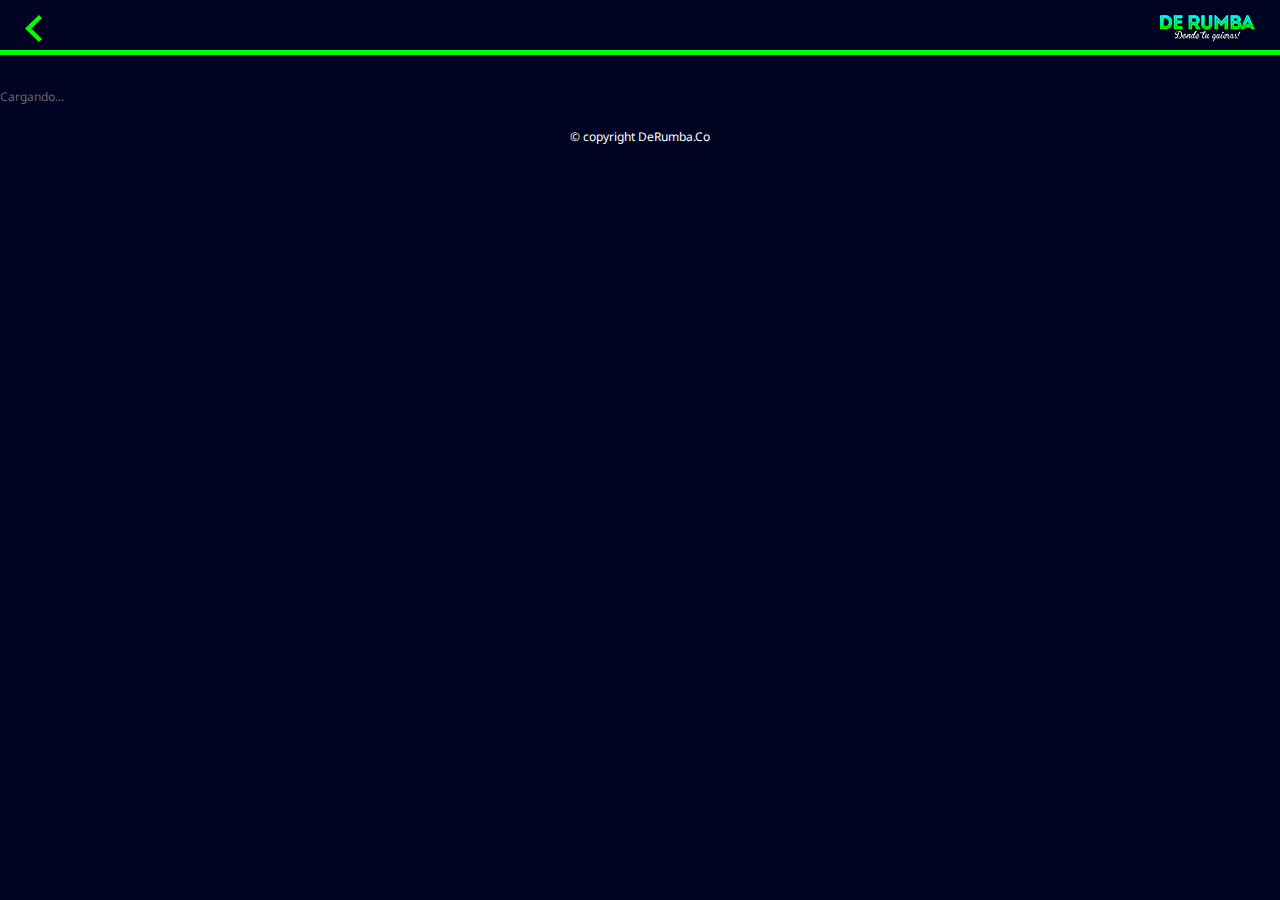
<file: mostrarSitios.html>
<!DOCTYPE html>
<html>
<head>
<title>perso | Mobile HTML/CSS Portfolio Template</title>
<!-- meta tags start -->
<meta http-equiv="Content-Type" content="text/html; charset=utf-8" />
<meta name="Keywords" content="perso, premium, mobile, template, HTML, CSS" />
<meta name="Description" content="Premium mobile HTML/CSS template." />
<meta name="viewport" content="width=device-width, initial-scale=1, maximum-scale=1, user-scalable=no" />
<!-- meta tags end -->

<!-- favorite icon starts -->
<link rel="shortcut icon" href="images/common/favicon.ico" type="image/x-icon" />
<!-- favorite icon ends -->

<!-- Google fonts start -->
<link href='http://fonts.googleapis.com/css?family=Droid+Sans:400,700' rel='stylesheet' type='text/css' />
<!-- Google fonts end -->

<!-- CSS files start -->
<link href="css/framework.css" rel="stylesheet" type="text/css" media="all" />
<link href="css/colorbox.css" rel="stylesheet" type="text/css" media="all" />
<link href="css/elements.css" rel="stylesheet" type="text/css" media="all" />
<link href="css/style.css" rel="stylesheet" type="text/css" media="all" />
<link href="css/responsive.css" rel="stylesheet" type="text/css" media="screen" />
<link href="css/hidpi.css" rel="stylesheet" type="text/css" media="screen" />
<link href="css/skin.css" rel="stylesheet" type="text/css" media="all" />
<link href="css/custom.css" rel="stylesheet" type="text/css" media="all" />
<link href="css/deRumba.css" rel="stylesheet" type="text/css" media="all" />

<!-- CSS files end -->

<!-- JavaScript files start -->
<script type="text/javascript" src="js/jquery.min.js"></script>
<script type="text/javascript" src="js/effects.jquery-ui.min.js"></script>
<script type="text/javascript" src="js/jquery.colorbox.min.js"></script>
<script type="text/javascript" src="js/custom.js"></script>
<script type="text/javascript" src="js/jquery.sticky.js"></script>
<script src="js/PxLoader.js"></script>
<script src="js/PxLoaderImage.js"></script>
<script src="js/mootools-core-1.4.5.js"></script>
<script>
    $(window).ready(function(){
        $("#cabecera").sticky({topSpacing:0});
        var seccional = localStorage.getItem('seccional');
        var cola;
        preload();
        $("#msj").html("<p>Cargando...</p>");
        
        function preload(){
            var loader = new PxLoader(); 
                                   
            $.ajax({
                url: "http://app20.derumba.co/administrador/leerJson/"+seccional,
                type: "post",
                data: "",
                datatype: 'json',
                success: function(data){
                      
                    var json = eval("(" + data + ")");
                    cola = json;
                    for (var i =0 ; i<json.length; i++){
                        
                        var pxImage = new PxLoaderImage(json[i].src);
                        pxImage.imageNumber=i;
                        loader.add(pxImage);
                        
                    }
                    
                    postload();
                    $("#msj").html(""); 
                },
                error:function(){
                    alert("mission Failed :(");
                }   
            });
            loader.start(); 
        }
        
        function postload(){

        var div = $("#carga");
        var url = "http://app20.derumba.co/administrador/mostrarSitiosPorSeccional/"+seccional;
                var data="idPersona=1000697032";
                $.ajax({
			        async:	true, 
				type:	"post",
				data:	data,
				url:	url,
				dataType:"html",
				success: function(data){
                                    
                                    div.html(data);
			            $(window).resize();
                                    imagenes();
				    }
		        });
                
                       
        }
        function imagenes(){
            alert("llegó");
            /*for (var i =0 ; i<cola.length; i++){
                        
               $('#'+cola[i].id).attr("src", cola[i].src);         
                        
            }*/
        }
    
    });
    
    function mostrarSitio(idSitio){
        localStorage.setItem('sitio',idSitio);
        
    }
    
</script>
<!-- JavaScript files end -->
</head>
<body>
<!-- website wrapper starts -->
<div class="websiteWrapper"> 
  
    <div id="cabecera">
        <a href="index.html" style="float: left; margin-top: 15px; margin-left: 25px;"><img alt="atras" src="images/re-left.png" /></a>
        <a style="float: right; margin-top: 15px; margin-right:  25px;"><img alt="atras" src="images/logo-header.png" /></a>
    </div>

  <!-- page wrapper starts -->
  <div class="pageWrapper portfolioTwoFilterablePageWrapper"> 
    
    
    <!-- portfolio wrapper starts -->
    <div id="carga">
      
    </div>
    
    <div id="msj">
        <p>hola</p>
    </div>
    <!-- portfolio wrapper ends --> 
    
  </div>
  <!-- page wrapper ends --> 
  
  <!-- footer wrapper starts -->
  <div class="footerWrapper"> 
    <span class="copyright">&copy; copyright DeRumba.Co</span>
  </div>
  <!-- footer wrapper ends -->
  
</div>
<!-- website wrapper ends -->
</body>
</html>
</file>
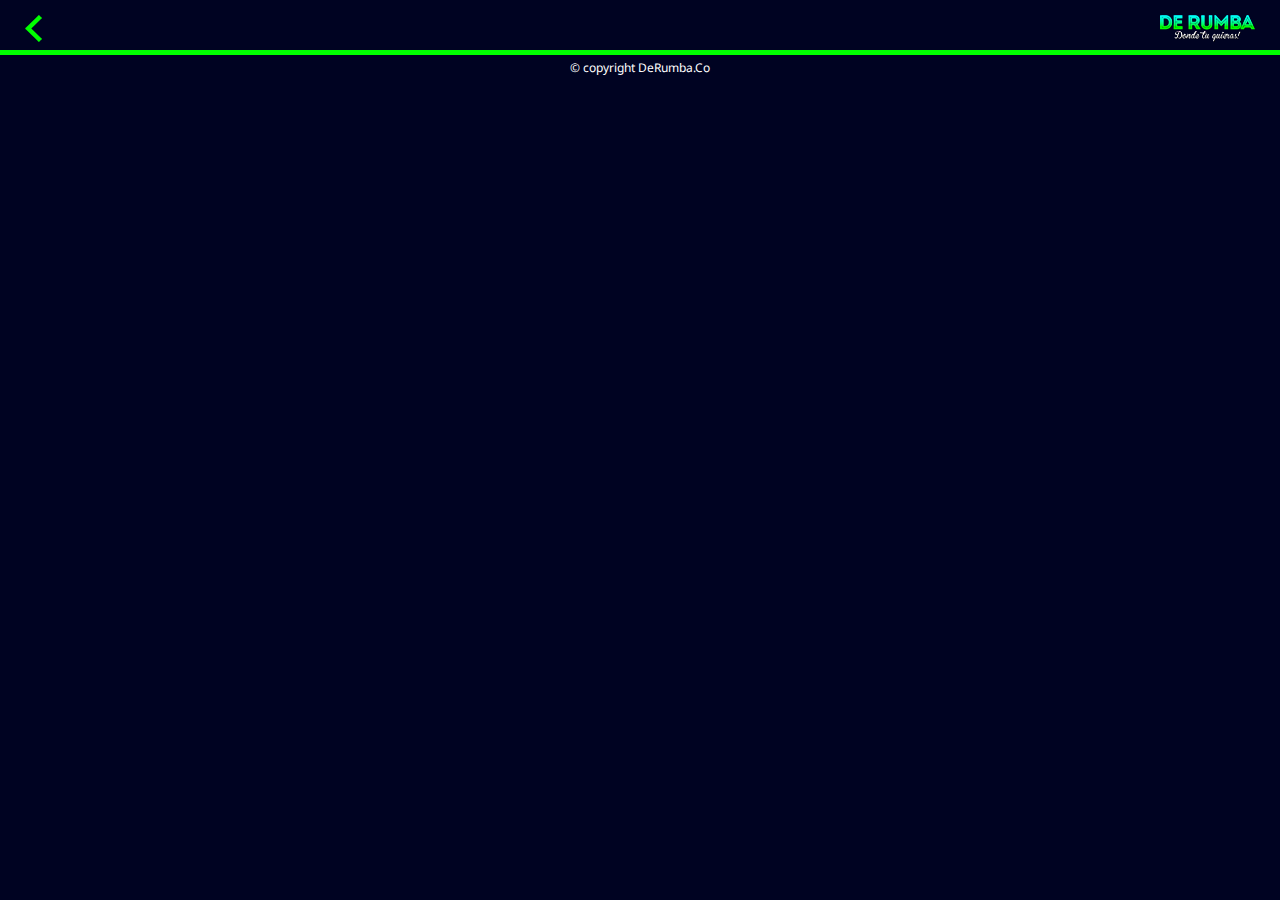
<file: sitio.html>
<!DOCTYPE html>
<html>
<head>
<div id="fb-root"></div>
<div id="fb-root"></div>
<script type="text/javascript">
 (function(d, s, id) 
 {
 var js, fjs = d.getElementsByTagName(s)[0];
 if (d.getElementById(id)) return;
 js = d.createElement(s); js.id = id;
 js.src = "//connect.facebook.net/en_US/all.js#xfbml=1&appId=397337283630353";
 fjs.parentNode.insertBefore(js, fjs);
 }(document, 'script', 'facebook-jssdk'));
 </script>
<title>DeRumba.co &quot;Donde tu quieras!&quot; | www.derumba.co</title>
<!-- meta tags start -->
<meta http-equiv="Content-Type" content="text/html; charset=utf-8" />
<meta name="Keywords" content="perso, premium, mobile, template, HTML, CSS" />
<meta name="Description" content="Premium mobile HTML/CSS template." />
<meta name="viewport" content="width=device-width, initial-scale=1, maximum-scale=1, user-scalable=no" />
<!-- meta tags end -->

<!-- favorite icon starts -->
<link rel="shortcut icon" href="images/common/favicon.ico" type="image/x-icon" />
<!-- favorite icon ends -->

<!-- Google fonts start -->
<link href='http://fonts.googleapis.com/css?family=Droid+Sans:400,700' rel='stylesheet' type='text/css' />
<!-- Google fonts end -->

<!-- CSS files start -->
<link href="css/framework.css" rel="stylesheet" type="text/css" media="all" />
<link href="css/colorbox.css" rel="stylesheet" type="text/css" media="all" />
<link href="css/elements.css" rel="stylesheet" type="text/css" media="all" />
<link href="css/style.css" rel="stylesheet" type="text/css" media="all" />
<link href="css/responsive.css" rel="stylesheet" type="text/css" media="screen" />
<link href="css/hidpi.css" rel="stylesheet" type="text/css" media="screen" />
<link href="css/skin.css" rel="stylesheet" type="text/css" media="all" />
<link href="css/custom.css" rel="stylesheet" type="text/css" media="all" />
<link href="css/deRumba.css" rel="stylesheet" type="text/css" media="all" />
<!-- CSS files end -->

<!-- JavaScript files start -->
<script type="text/javascript" src="js/jquery.min.js"></script>
<script type="text/javascript" src="js/effects.jquery-ui.min.js"></script>
<script type="text/javascript" src="js/jquery.colorbox.min.js"></script>
<script type="text/javascript" src="js/custom.js"></script>
<script type="text/javascript" src="js/jquery.sticky.js"></script>
<script>
    $(window).ready(function(){
        
       var sitio = localStorage.getItem('sitio');
       var div = $("#carga");
        var url = "http://app20.derumba.co/administrador/mostrarSitio/"+sitio;
                var data="idPersona=1000697032";
                $.ajax({
			        async:	true, 
				type:	"post",
				data:	data,
				url:	url,
				dataType:"html",
				success: function(data){
                                    
                                    div.html(data);
			            $(window).resize();
                                    
				    }
		        });
                
            $("#cabecera").sticky({topSpacing:0});
        
    });
</script>
<!-- JavaScript files end -->
</head>
<body>
<div id="fb-root"></div>
<script>(function(d, s, id) {
  var js, fjs = d.getElementsByTagName(s)[0];
  if (d.getElementById(id)) return;
  js = d.createElement(s); js.id = id;
  js.src = "//connect.facebook.net/es_LA/all.js#xfbml=1";
  fjs.parentNode.insertBefore(js, fjs);
}(document, 'script', 'facebook-jssdk'));</script>
<!-- website wrapper starts -->
<div class="websiteWrapper"> 
  
  <div id="cabecera">
      <a href="mostrarSitios.html" style="float: left; margin-top: 15px; margin-left: 25px;"><img alt="atras" src="images/re-left.png" /></a>
        <a style="float: right; margin-top: 15px; margin-right:  25px;"><img alt="atras" src="images/logo-header.png" /></a>
    </div>
    
  <div id="carga">
      
  </div>
    
    <!-- footer wrapper starts -->
  <div class="footerWrapper"> 
   <span class="copyright">&copy; copyright DeRumba.Co</span>
  </div>
  <!-- footer wrapper ends -->
</div>  
</body>
</html>
</file>
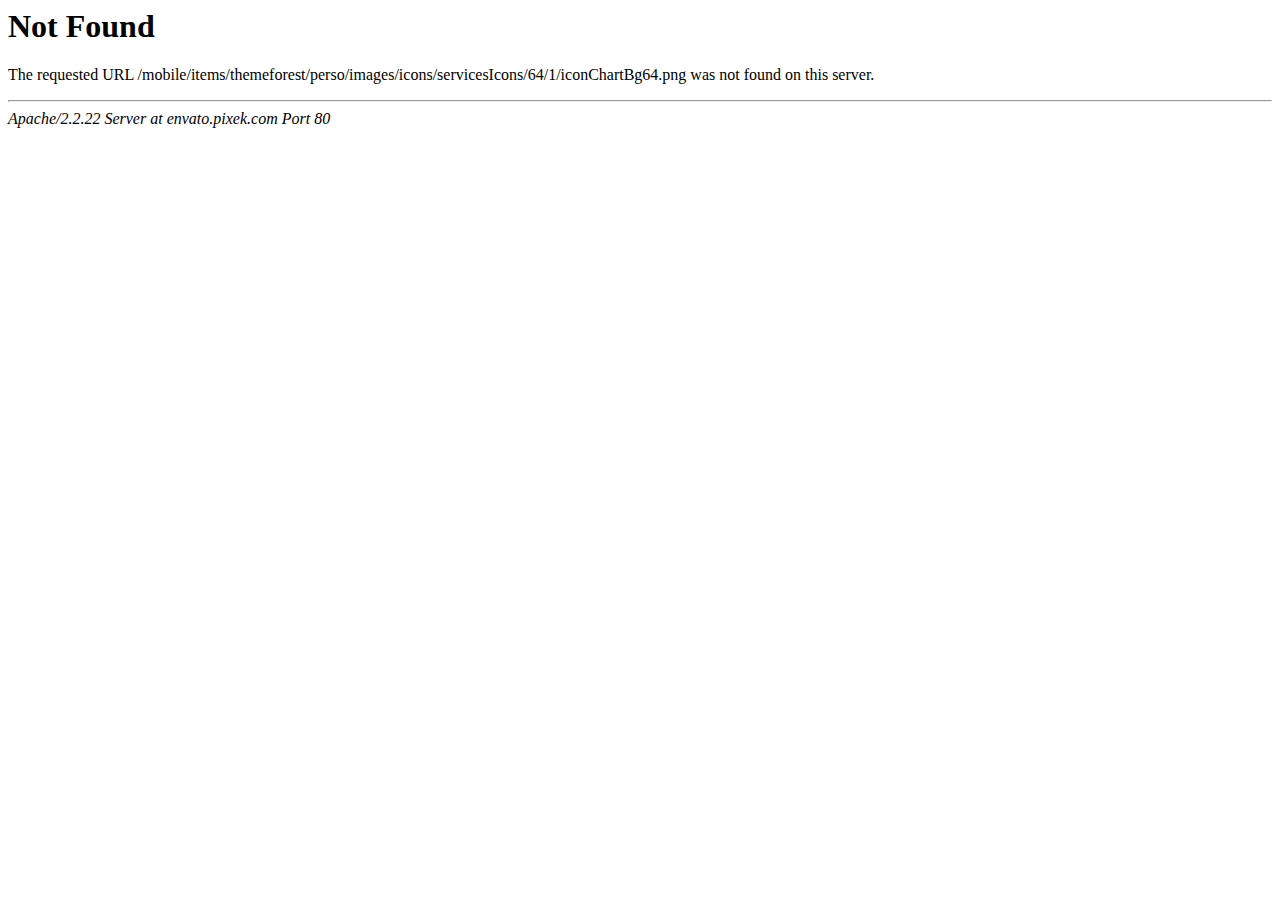
<file: images/icons/servicesIcons/64/1/iconChartBg64.html>
<!DOCTYPE HTML PUBLIC "-//IETF//DTD HTML 2.0//EN">
<html><head>
<title>404 Not Found</title>
</head><body>
<h1>Not Found</h1>
<p>The requested URL /mobile/items/themeforest/perso/images/icons/servicesIcons/64/1/iconChartBg64.png was not found on this server.</p>
<hr>
<address>Apache/2.2.22 Server at envato.pixek.com Port 80</address>
</body></html>
</file>
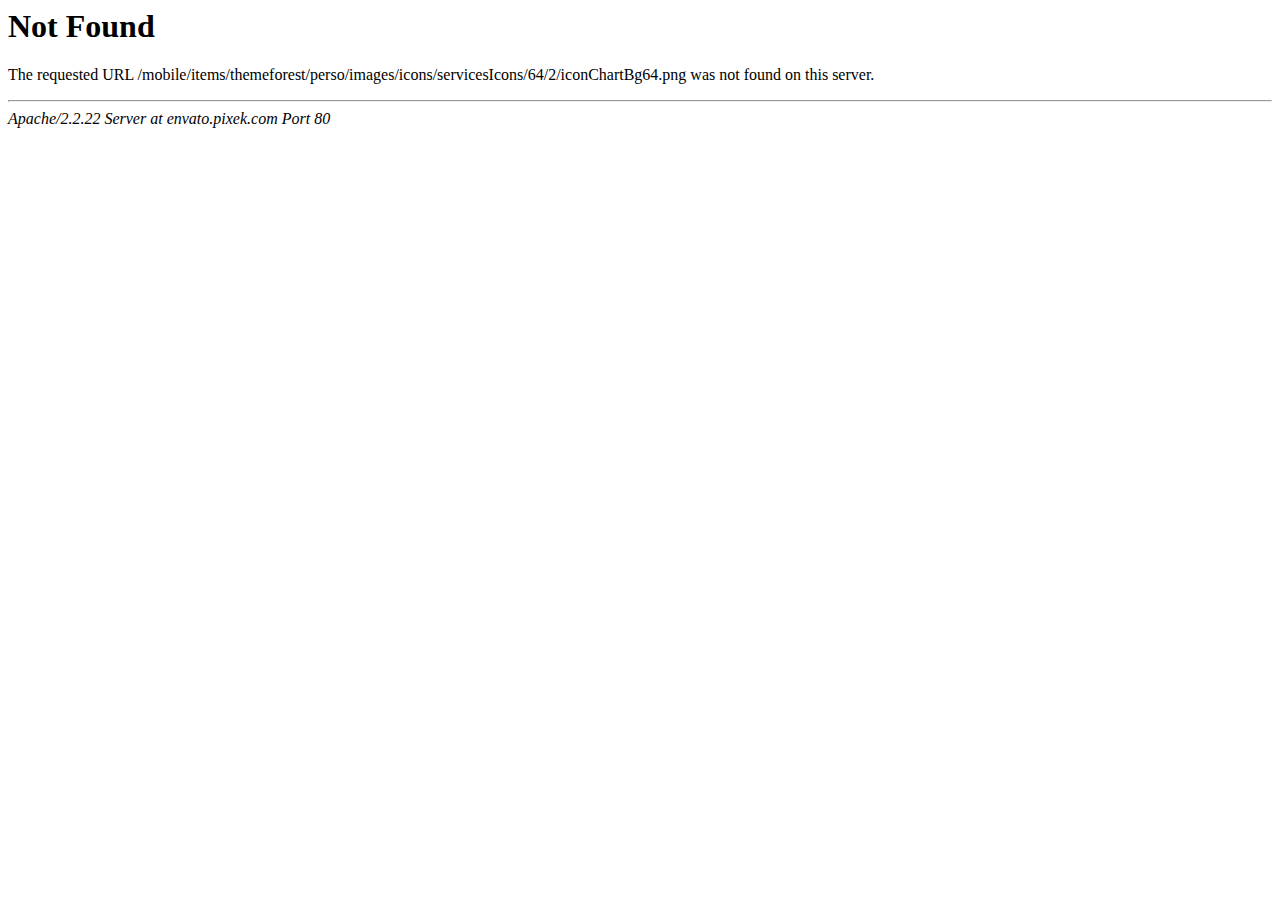
<file: images/icons/servicesIcons/64/2/iconChartBg64.html>
<!DOCTYPE HTML PUBLIC "-//IETF//DTD HTML 2.0//EN">
<html><head>
<title>404 Not Found</title>
</head><body>
<h1>Not Found</h1>
<p>The requested URL /mobile/items/themeforest/perso/images/icons/servicesIcons/64/2/iconChartBg64.png was not found on this server.</p>
<hr>
<address>Apache/2.2.22 Server at envato.pixek.com Port 80</address>
</body></html>
</file>
<file: css/framework.css>
/*////////////////////////////////////////////////////////////////////////////////////////////////////////////////////////*/
/*
Framework Name: {solid}
Author: pixek
Author URL: http://pixek.com
Description: A basic CSS framework.
Version: 1.1.2.130925
License: You are NOT allowed to use this framework in any type of projects, personal or commercial, without a valid license.
*/
/*////////////////////////////////////////////////////////////////////////////////////////////////////////////////////////*/



/*////////////////////////////////////////////////////////////////////////////////////////////////////////////////////////*/
/*//////////////////// Framework CSS Rules Start                                                                          */
/*////////////////////////////////////////////////////////////////////////////////////////////////////////////////////////*/
* {
	margin: 0;
	padding: 0;
	border: 0;
	font-size: 100%;
	vertical-align: baseline;
	outline: none;
	font-size-adjust: none;
	-webkit-text-size-adjust: none;
	-moz-text-size-adjust: none;
	-ms-text-size-adjust: none;
	appearance: normal;
	-webkit-appearance: none;
	-moz-appearance: none;
	border-radius: 0px;
	-webkit-border-radius: 0px;
	-moz-border-radius: 0px;
	transform: none;
	-webkit-transform: none;
	-moz-transform: none;
	transition:none;
	-webkit-transition:none;
	-moz-transition:none;
}
*:focus {
	outline: none;
}
body {
	margin: 0;
	padding: 0;
	font-family: 'Droid Sans', 'Helvetica Neue', Helvetica, Arial, sans-serif;
	font-size: 12px;
	color: #666;
	background: #fefefe;
	line-height: 18px;
}
::selection {
	background-color: #1cbbb4;
	color: #fff;
}
div, header, footer, section, article, nav, button, a, p, img, ul, ol, blockquote, form, fieldset, textarea, input, label, iframe, code, pre {
	display: block;
	overflow: hidden;
	position: relative;
}
p {
	line-height: 18px;
	margin-bottom: 18px;
	font-size: 12px;
}
p > a {
	color: #1cbbb4;
	display: inline;
	text-decoration: none;
}
p > a:hover {
	text-decoration: underline;
}
p > span {
	display: inline;
}
span > a {
	display: inline;
}
a > span {
	display: inline;
}
a {
	text-decoration: none;
	color: #1cbbb4;
}
a:hover {
	text-decoration: underline;
}
h1, h2, h3, h4, h5, h6 {
	font-family: 'Droid Sans', 'Helvetica Neue', Helvetica, Arial, sans-serif;
	font-weight: bold;
	color: #333;
	margin-bottom: 18px;
}
h1 {
	font-size: 20px;
	line-height: 23px;
}
h2 {
	font-size: 18px;
	line-height: 21px;
	padding-bottom: 1px;
}
h3 {
	font-size: 16px;
	line-height: 20px;
	padding-top: 1px;
}
h4 {
	font-size: 14px;
	line-height: 18px;
	padding-bottom: 1px;
}
h5 {
	font-size: 12px;
	line-height: 18px;
}
h6 {
	font-size: 10px;
	line-height: 16px;
}
h1 > a, h2 > a, h3 > a, h4 > a, h5 > a, h6 > a {
	color: #333;
	display: inline;
}
textarea {
	margin-bottom: 27px;
	border: 1px solid #e9e9e9;
	padding-left: 12px;
	padding-right: 12px;
	padding-top: 9px;
	padding-bottom: 9px;
	font-family: 'Droid Sans', 'Helvetica Neue', Helvetica, Arial, sans-serif;
	background-color: #f6f6f6;
	line-height: 18px;
	color: #666;
	width: 180px;
	height: 90px;
	overflow-y: auto;
}
input[type="text"], input[type="password"] {
	margin-bottom: 27px;
	border: 1px solid #e9e9e9;
	padding-left: 12px;
	padding-right: 12px;
	padding-top: 9px;
	padding-bottom: 9px;
	font-family: 'Droid Sans', 'Helvetica Neue', Helvetica, Arial, sans-serif;
	background-color: #f6f6f6;
	color: #666;
	height: 16px;
	line-height: 16px;
	font-size: 12px;
	width: 180px;
}
input[type="submit"] {
	font-family: 'Droid Sans', 'Helvetica Neue', Helvetica, Arial, sans-serif;
	color: #e9e9e9;
	font-weight: bold;
	padding: 0px;
	background-color: #333;
	line-height: 24px;
	height: 24px;
	padding-left: 12px;
	padding-right: 12px;
}
input[type="submit"]:hover {
	cursor: pointer;
	color: #fff;
}
input:focus, textarea:focus {
	outline: 0;
	background-color: #fff;
	border-color: #e9e9e9;
}
fieldset > *:last-child {
	margin-bottom: 0px;
}
table {
	border-collapse: separate;
	border-spacing: 0;
	background-color: #f6f6f6;
	border-left: 1px solid #e9e9e9;
	border-top: 1px solid #e9e9e9;
	width: 100%;
	clear: both;
	margin-bottom: 27px;
}
thead {
}
th {
	height: 48px;
	line-height: 48px;
	vertical-align: middle;
	border-bottom: 1px solid #e9e9e9;
	border-right: 1px solid #e9e9e9;
	font-weight: bold;
	color: #555;
	background-color: #f6f6f6;
}
tr {
	line-height: 18px;
}
td {
	border-right: 1px solid #e9e9e9;
	border-bottom: 1px solid #e9e9e9;
	text-align: center;
	color: #666;
	padding-top: 9px;
	padding-bottom: 9px;
	line-height: 18px;
	vertical-align: middle;
	background-color: #fdfdfd;
}
tr:hover > td {
	background-color: #fff;
}
ul {
	list-style: square inside;
	margin-bottom: 27px;
	position: relative;
}
ol {
	list-style: decimal inside;
	margin-bottom: 27px;
	position: relative;
}
li {
	padding-left: 12px;
	line-height: 18px;
	margin-bottom: 18px;
	display: list-item;
	position: relative;
}
ol > li:last-child, ul > li:last-child {
	margin-bottom: 0px;
}
.clear {
	clear: both;
	height: 0px;
	line-height: 0px;
}
/*////////////////////////////////////////////////////////////////////////////////////////////////////////////////////////*/
/*//////////////////// Framework CSS Rules End                                                                            */
/*////////////////////////////////////////////////////////////////////////////////////////////////////////////////////////*/
</file>
<file: css/colorbox.css>
/*
    ColorBox Core Style:
    The following CSS is consistent between example themes and should not be altered.
*/
#colorbox, #cboxOverlay, #cboxWrapper {
	position: absolute;
	top: 0;
	left: 0;
	z-index: 9999;
	overflow: hidden;
}
#cboxOverlay {
	position: fixed;
	width: 100%;
	height: 100%;
}
#cboxMiddleLeft, #cboxBottomLeft {
	clear: left;
}
#cboxContent {
	position: relative;
}
#cboxLoadedContent {
	overflow: auto;
}
#cboxTitle {
	margin: 0;
}
#cboxLoadingOverlay, #cboxLoadingGraphic {
	position: absolute;
	top: 0;
	left: 0;
	width: 100%;
	height: 100%;
}
#cboxPrevious, #cboxNext, #cboxClose, #cboxSlideshow {
	cursor: pointer;
}
.cboxPhoto {
	float: left;
	margin: auto;
	border: 0;
	display: block;
	max-width: none;
}
.cboxIframe {
	width: 100%;
	height: 100%;
	display: block;
	border: 0;
}
#colorbox, #cboxContent, #cboxLoadedContent {
	box-sizing: content-box;
	-moz-box-sizing: content-box;
	-webkit-box-sizing: content-box;
}
/* 
    User Style:
    Change the following styles to modify the appearance of ColorBox.  They are
    ordered & tabbed in a way that represents the nesting of the generated HTML.
*/
#cboxOverlay {
	background: #fff;
}
#colorbox {
}
#cboxContent {
}
.cboxIframe {
	background: #fff;
}
#cboxError {
	padding: 50px;
	border: 1px solid #ccc;
}
#cboxLoadedContent {
	border: 6px solid #333;
	background: #fff;
	border-radius: 6px;
}
#cboxTitle {
	position: absolute;
	top: -20px;
	left: 0;
	color: #ccc;
}
#cboxCurrent {
	position: absolute;
	top: -20px;
	right: 0px;
	color: #ccc;
}
#cboxSlideshow {
	position: absolute;
	top: -20px;
	right: 90px;
	color: #fff;
}
#cboxPrevious {
	position: absolute;
	top: 50%;
	left: 6px;
	margin-top: -32px;
	background: url(../images/colorbox/controlsBg.png) no-repeat top left;
	width: 28px;
	height: 65px;
	text-indent: -9999px;
}
#cboxPrevious:hover {
	background-position: bottom left;
}
#cboxNext {
	position: absolute;
	top: 50%;
	right: 6px;
	margin-top: -32px;
	background: url(../images/colorbox/controlsBg.png) no-repeat top right;
	width: 28px;
	height: 65px;
	text-indent: -9999px;
}
#cboxNext:hover {
	background-position: bottom right;
}
#cboxLoadingOverlay {
	background: #333;
	border-radius: 6px;
}
#cboxLoadingGraphic {
	background: url(../images/colorbox/loading.gif) no-repeat center center;
}
#cboxClose {
	position: absolute;
	top: 6px;
	right: 6px;
	display: block;
	background: url(../images/colorbox/controlsBg.png) no-repeat top center;
	width: 24px;
	height: 24px;
	text-indent: -9999px;
}
#cboxClose:hover {
	background-position: bottom center;
}
</file>
<file: css/elements.css>
/*////////////////////////////////////////////////////////////////////////////////////////////////////////////////////////*/
/*//////////////////// Structure Elements CSS Rules Start                                                                 */
/*////////////////////////////////////////////////////////////////////////////////////////////////////////////////////////*/
.pageBreak {
	height: 0px;
	clear: both;
	margin-bottom: 27px;
	border-top: 3px solid #f0f0f0;
}
.pageBreakBottom {
	height: 0px;
	clear: both;
	border-top: 3px solid #f0f0f0;
}
.pageBreakBoth {
	height: 27px;
	clear: both;
	margin-bottom: 27px;
	border-bottom: 3px solid #f0f0f0;
}
.textBreak {
	height: 4px;
	clear: both;
	margin-bottom: 27px;
	border-bottom: 3px solid #f0f0f0;
}
.textBreakBoth {
	height: 4px;
	clear: both;
	margin-bottom: 23px;
	border-bottom: 3px solid #f0f0f0;
}
.textBreakBottom {
	height: 0px;
	clear: both;
	margin-bottom: 23px;
	border-top: 3px solid #f0f0f0;
}
.pageSpacer {
	height: 4px;
	background: none;
	clear: both;
	width: 100%;
}
.sectionBreak {
	height: 0px;
	clear: both;
	margin-bottom: 36px;
	border-top: 3px solid #f0f0f0;
}
/*////////////////////////////////////////////////////////////////////////////////////////////////////////////////////////*/
/*//////////////////// Structure Elements CSS Rules End                                                                   */
/*////////////////////////////////////////////////////////////////////////////////////////////////////////////////////////*/



/*////////////////////////////////////////////////////////////////////////////////////////////////////////////////////////*/
/*//////////////////// Elements CSS Rules Start                                                                           */
/*////////////////////////////////////////////////////////////////////////////////////////////////////////////////////////*/
.quoteWrapper {
	margin-bottom: 27px;
}
.quoteWrapper > .quoteAvatar {
	margin-right: 12px;
	float: left;
	height: 54px;
	width: 54px;
	border: 3px solid #f0f0f0;
}
.quoteWrapper > .quoteAvatar:hover {
}
.quoteWrapper > blockquote {
	background: none;
	border-left: 3px solid #f0f0f0;
	padding-left: 12px;
	padding-top: 6px;
	padding-bottom: 6px;
	font-style: italic;
	margin-bottom: 0px;
}
.quoteWrapper > blockquote cite {
	clear: both;
	color: #999;
	font-weight: bold;
}
blockquote {
	background: url(../images/common/quoteBg.png) 0 0 no-repeat;
	padding-left: 28px;
	padding-top: 0px;
	padding-bottom: 0px;
	font-style: italic;
	margin-bottom: 23px;
}
.blockquote cite {
	clear: both;
	color: #999;
	font-weight: bold;
}
.columnWrapper {
	margin-bottom: 27px;
}
.columnWrapper > *:last-child {
	margin-bottom: 0px;
}
.oneHalf {
	float: left;
	width: 46%;
	margin-right: 8%;
}
.oneThird {
	float: left;
	width: 30%;
	margin-right: 5%;
}
.oneFourth {
	float: left;
	width: 22%;
	margin-right: 4%;
}
.oneFifth {
	float: left;
	width: 16.8%;
	margin-right: 4%;
}
.oneSixth {
	float: left;
	width: 13.33%;
	margin-right: 4%;
}
.lastColumn {
	margin-right: 0px;
}
.testimonialsSectionWrapper {
	margin-bottom: 0px;
}
.buttonWrapper {
	height: 16px;
	padding: 4px;
	padding-right: 9px;
	padding-left: 9px;
	color: #fff;
	display: inline-block;
	background-position: 9px center;
	background-repeat: no-repeat;
}
.buttonWrapper:hover {
	text-decoration: none;
}
.buttonMarginRight {
	margin-right: 24px;
}
.buttonDefault, input.buttonDefault {
	background-color: #333;
}
.buttonRed:hover {
}
.buttonRed, input.buttonRed {
	background-color: #f25849;
}
.buttonRed:hover {
}
.buttonPink, input.buttonPink {
	background-color: #fe5d83;
}
.buttonPink:hover {
}
.buttonOrange, input.buttonOrange {
	background-color: #ffb24d;
}
.buttonOrange:hover {
}
.buttonGreen, input.buttonGreen {
	background-color: #65c178;
}
.buttonGreen:hover {
}
.buttonBlue, input.buttonBlue {
	background-color: #4baad3;
}
.buttonBlue:hover {
}
.buttonArrowLeft {
	background-image: url(../images/icons/smallIcons/16/2/iconArrowLeftBg16.png);
	padding-left: 34px;
}
.buttonArrowRight {
	background-image: url(../images/icons/smallIcons/16/2/iconArrowRightBg16.png);
	padding-left: 34px;
}
.buttonBolt {
	background-image: url(../images/icons/smallIcons/16/2/iconBoltBg16.png);
	padding-left: 34px;
}
.buttonCalendar {
	background-image: url(../images/icons/smallIcons/16/2/iconCalendarBg16.png);
	padding-left: 34px;
}
.buttonCamera {
	background-image: url(../images/icons/smallIcons/16/2/iconCameraBg16.png);
	padding-left: 34px;
}
.buttonCheckmark {
	background-image: url(../images/icons/smallIcons/16/2/iconCheckmarkBg16.png);
	padding-left: 34px;
}
.buttonComment {
	background-image: url(../images/icons/smallIcons/16/2/iconCommentBg16.png);
	padding-left: 34px;
}
.buttonDelete {
	background-image: url(../images/icons/smallIcons/16/2/iconDeleteBg16.png);
	padding-left: 34px;
}
.buttonEdit {
	background-image: url(../images/icons/smallIcons/16/2/iconEditBg16.png);
	padding-left: 34px;
}
.buttonEmail {
	background-image: url(../images/icons/smallIcons/16/2/iconEmailBg16.png);
	padding-left: 34px;
}
.buttonExpand {
	background-image: url(../images/icons/smallIcons/16/2/iconExpandBg16.png);
	padding-left: 34px;
}
.buttonFlag {
	background-image: url(../images/icons/smallIcons/16/2/iconFlagBg16.png);
	padding-left: 34px;
}
.buttonGear {
	background-image: url(../images/icons/smallIcons/16/2/iconGearBg16.png);
	padding-left: 34px;
}
.buttonGraph {
	background-image: url(../images/icons/smallIcons/16/2/iconGraphBg16.png);
	padding-left: 34px;
}
.buttonHome {
	background-image: url(../images/icons/smallIcons/16/2/iconHomeBg16.png);
	padding-left: 34px;
}
.buttonLocation {
	background-image: url(../images/icons/smallIcons/16/2/iconLocationBg16.png);
	padding-left: 34px;
}
.buttonMinus {
	background-image: url(../images/icons/smallIcons/16/2/iconMinusBg16.png);
	padding-left: 34px;
}
.buttonMobile {
	background-image: url(../images/icons/smallIcons/16/2/iconMobileBg16.png);
	padding-left: 34px;
}
.buttonNo {
	background-image: url(../images/icons/smallIcons/16/2/iconNoBg16.png);
	padding-left: 34px;
}
.buttonPlus {
	background-image: url(../images/icons/smallIcons/16/2/iconPlusBg16.png);
	padding-left: 34px;
}
.buttonRefresh {
	background-image: url(../images/icons/smallIcons/16/2/iconRefreshBg16.png);
	padding-left: 34px;
}
.buttonSearch {
	background-image: url(../images/icons/smallIcons/16/2/iconSearchBg16.png);
	padding-left: 34px;
}
.buttonStar {
	background-image: url(../images/icons/smallIcons/16/2/iconStarBg16.png);
	padding-left: 34px;
}
.buttonTag {
	background-image: url(../images/icons/smallIcons/16/2/iconTagBg16.png);
	padding-left: 34px;
}
.servicesPageContent {
	padding-bottom: 0px;
}
.serviceWrapper {
	border-bottom: 1px solid #f0f0f0;
	padding-bottom: 27px;
}
.serviceWrapper > .buttonWrapper {
	margin-top: 4px;
}
.serviceIcon {
	height: 32px;
	display: block;
	padding-left: 44px;
	line-height: 32px;
	font-size: 14px;
	margin-bottom: 18px;
	color: #fff;
}
.serviceIconArrowDownLight {
	background: url(../images/icons/servicesIcons/32/1/iconArrowDownBg32.png) 0 0 no-repeat;
}
.serviceIconAttachLight {
	background: url(../images/icons/servicesIcons/32/1/iconAttachBg32.png) 0 0 no-repeat;
}
.serviceIconBoltLight {
	background: url(../images/icons/servicesIcons/32/1/iconBoltBg32.png) 0 0 no-repeat;
}
.serviceIconCameraLight {
	background: url(../images/icons/servicesIcons/32/1/iconCameraBg32.png) 0 0 no-repeat;
}
.serviceIconCartLight {
	background: url(../images/icons/servicesIcons/32/1/iconCartBg32.png) 0 0 no-repeat;
}
.serviceIconChartLight {
	background: url(../images/icons/servicesIcons/32/1/iconChartBg32.png) 0 0 no-repeat;
}
.serviceIconCheckmarkLight {
	background: url(../images/icons/servicesIcons/32/1/iconCheckmarkBg32.png) 0 0 no-repeat;
}
.serviceIconClockLight {
	background: url(../images/icons/servicesIcons/32/1/iconClockBg32.png) 0 0 no-repeat;
}
.serviceIconCommentLight {
	background: url(../images/icons/servicesIcons/32/1/iconCommentBg32.png) 0 0 no-repeat;
}
.serviceIconDollarLight {
	background: url(../images/icons/servicesIcons/32/1/iconDollarBg32.png) 0 0 no-repeat;
}
.serviceIconFilesLight {
	background: url(../images/icons/servicesIcons/32/1/iconFilesBg32.png) 0 0 no-repeat;
}
.serviceIconFlagLight {
	background: url(../images/icons/servicesIcons/32/1/iconFlagBg32.png) 0 0 no-repeat;
}
.serviceIconGearLight {
	background: url(../images/icons/servicesIcons/32/1/iconGearBg32.png) 0 0 no-repeat;
}
.serviceIconGlobeLight {
	background: url(../images/icons/servicesIcons/32/1/iconGlobeBg32.png) 0 0 no-repeat;
}
.serviceIconHeartLight {
	background: url(../images/icons/servicesIcons/32/1/iconHeartBg32.png) 0 0 no-repeat;
}
.serviceIconInfoLight {
	background: url(../images/icons/servicesIcons/32/1/iconInfoBg32.png) 0 0 no-repeat;
}
.serviceIconKeyLight {
	background: url(../images/icons/servicesIcons/32/1/iconKeyBg32.png) 0 0 no-repeat;
}
.serviceIconLinkLight {
	background: url(../images/icons/servicesIcons/32/1/iconLinkBg32.png) 0 0 no-repeat;
}
.serviceIconNoLight {
	background: url(../images/icons/servicesIcons/32/1/iconNoBg32.png) 0 0 no-repeat;
}
.serviceIconRefreshLight {
	background: url(../images/icons/servicesIcons/32/1/iconRefreshBg32.png) 0 0 no-repeat;
}
.serviceIconScreenLight {
	background: url(../images/icons/servicesIcons/32/1/iconScreenBg32.png) 0 0 no-repeat;
}
.serviceIconSearchLight {
	background: url(../images/icons/servicesIcons/32/1/iconSearchBg32.png) 0 0 no-repeat;
}
.serviceIconUserLight {
	background: url(../images/icons/servicesIcons/32/1/iconUserBg32.png) 0 0 no-repeat;
}
.serviceIconWarningLight {
	background: url(../images/icons/servicesIcons/32/1/iconWarningBg32.png) 0 0 no-repeat;
}
.serviceIconArrowDownDark {
	background: url(../images/icons/servicesIcons/32/2/iconArrowDownBg32.png) 0 0 no-repeat;
}
.serviceIconAttachDark {
	background: url(../images/icons/servicesIcons/32/2/iconAttachBg32.png) 0 0 no-repeat;
}
.serviceIconBoltDark {
	background: url(../images/icons/servicesIcons/32/2/iconBoltBg32.png) 0 0 no-repeat;
}
.serviceIconCameraDark {
	background: url(../images/icons/servicesIcons/32/2/iconCameraBg32.png) 0 0 no-repeat;
}
.serviceIconCartDark {
	background: url(../images/icons/servicesIcons/32/2/iconCartBg32.png) 0 0 no-repeat;
}
.serviceIconChartDark {
	background: url(../images/icons/servicesIcons/32/2/iconChartBg32.png) 0 0 no-repeat;
}
.serviceIconCheckmarkDark {
	background: url(../images/icons/servicesIcons/32/2/iconCheckmarkBg32.png) 0 0 no-repeat;
}
.serviceIconClockDark {
	background: url(../images/icons/servicesIcons/32/2/iconClockBg32.png) 0 0 no-repeat;
}
.serviceIconCommentDark {
	background: url(../images/icons/servicesIcons/32/2/iconCommentBg32.png) 0 0 no-repeat;
}
.serviceIconDollarDark {
	background: url(../images/icons/servicesIcons/32/2/iconDollarBg32.png) 0 0 no-repeat;
}
.serviceIconFilesDark {
	background: url(../images/icons/servicesIcons/32/2/iconFilesBg32.png) 0 0 no-repeat;
}
.serviceIconFlagDark {
	background: url(../images/icons/servicesIcons/32/2/iconFlagBg32.png) 0 0 no-repeat;
}
.serviceIconGearDark {
	background: url(../images/icons/servicesIcons/32/2/iconGearBg32.png) 0 0 no-repeat;
}
.serviceIconGlobeDark {
	background: url(../images/icons/servicesIcons/32/2/iconGlobeBg32.png) 0 0 no-repeat;
}
.serviceIconHeartDark {
	background: url(../images/icons/servicesIcons/32/2/iconHeartBg32.png) 0 0 no-repeat;
}
.serviceIconInfoDark {
	background: url(../images/icons/servicesIcons/32/2/iconInfoBg32.png) 0 0 no-repeat;
}
.serviceIconKeyDark {
	background: url(../images/icons/servicesIcons/32/2/iconKeyBg32.png) 0 0 no-repeat;
}
.serviceIconLinkDark {
	background: url(../images/icons/servicesIcons/32/2/iconLinkBg32.png) 0 0 no-repeat;
}
.serviceIconNoDark {
	background: url(../images/icons/servicesIcons/32/2/iconNoBg32.png) 0 0 no-repeat;
}
.serviceIconRefreshDark {
	background: url(../images/icons/servicesIcons/32/2/iconRefreshBg32.png) 0 0 no-repeat;
}
.serviceIconScreenDark {
	background: url(../images/icons/servicesIcons/32/2/iconScreenBg32.png) 0 0 no-repeat;
}
.serviceIconSearchDark {
	background: url(../images/icons/servicesIcons/32/2/iconSearchBg32.png) 0 0 no-repeat;
}
.serviceIconUserDark {
	background: url(../images/icons/servicesIcons/32/2/iconUserBg32.png) 0 0 no-repeat;
}
.serviceIconWarningDark {
	background: url(../images/icons/servicesIcons/32/2/iconWarningBg32.png) 0 0 no-repeat;
}
.highlight {
	height: 18px;
	line-height: 18px;
	color: #fff;
	display: inline;
	padding-left: 3px;
	padding-right: 3px;	
}
.highlightDefault{
    background-color: #333;
}
.highlightOrange {
	background-color: #ffb24d;
}
.highlightRed {
	background-color: #f25849;
}
.highlightGreen {
	background-color: #65c178;
}
.highlightBlue {
	background-color: #4baad3;
}
.highlightPink {
	background-color: #fe5d83;
}
.alertBox {
	padding-top: 20px;
	padding-right: 38px;
	padding-left: 40px;
	padding-bottom: 20px;
	color: #333;
	background-position: 12px 21px;
	background-repeat: no-repeat;
	margin-bottom: 27px;
}
.alertBoxTextBreak {
	margin-bottom: 23px;
}
.alertBoxWarning {
	background-color: #ffb24d;
	background-image: url(../images/common/alertBoxWarningBg.png);
}
.alertBoxStop {
	background-color: #f25849;
	background-image: url(../images/common/alertBoxStopBg.png);
}
.alertBoxGo {
	background-color: #65c178;
	background-image: url(../images/common/alertBoxGoBg.png);
}
.alertBoxInfo {
	background-color: #4baad3;
	background-image: url(../images/common/alertBoxInfoBg.png);
}
.alertBoxContent {
	border-left: 1px solid rgba(0, 0, 0, 0.18);
	padding-left: 12px;
	margin-bottom: 0px;
}
.alertBoxButton {
	position: absolute;
	top: 10px;
	right: 10px;
	height: 16px;
	width: 16px;
	background: url(../images/common/alertBoxButtonBg.png) 0 0 no-repeat;
}
.accordionWrapper > *:last-child {
	margin-bottom: 0px;
}
.accordionItemWrapper {
	margin-bottom: 27px;
}
.accordionButton {
	background-color: #f0f0f0;
	padding-left: 6px;
	font-size: 12px;
	height: 36px;
	line-height: 36px;
	color: #666;
}
.accordionButton .accordionButtonIcon {
	background: url(../images/skins/default/accordionButtonBg.png) 0 0 no-repeat;
	height: 16px;
	width: 16px;
	margin-right: 12px;
	display: inline-block;
	margin-top: 10px;
	margin-left: 6px;
	float: left;
}
.accordionButton .accordionButtonTitle {
	float: left;
}
.accordionButton:hover {
	text-decoration: none;
}
.currentAccordion .accordionButtonIcon {
	background-position: 0px -16px;
}
.accordionContentWrapper {
	display: none;
}
.accordionContent {
	padding: 12px;
	border: 1px solid #f0f0f0;
	margin-top: 27px;
}
.accordionContentWrapper .accordionContent > *:last-child {
	margin-bottom: 0px;
}
.largeImage {
	border: 3px solid #f0f0f0;
	margin-bottom: 23px;
	width: 100%;
	height: auto;
	box-sizing: border-box;
	-webkit-box-sizing: border-box;
	-moz-box-sizing: border-box;
}
.iconWrapper {
	min-height: 16px;
	padding-left: 25px;
	background-position: left center;
	background-repeat: no-repeat;
}
.singleIconWrapper {
	padding-left: 16px;
	padding-top: 1px;
	padding-bottom: 1px;
	background-position: left center;
	background-repeat: no-repeat;
	display: inline;
}
.singleIconText {
	padding-left: 28px;
}
.iconArrowLeftLight {
	background-image: url(../images/icons/smallIcons/16/1/iconArrowLeftBg16.png);
}
.iconArrowRightLight {
	background-image: url(../images/icons/smallIcons/16/1/iconArrowRightBg16.png);
}
.iconBoltLight {
	background-image: url(../images/icons/smallIcons/16/1/iconBoltBg16.png);
}
.iconCalendarLight {
	background-image: url(../images/icons/smallIcons/16/1/iconCalendarBg16.png);
}
.iconCameraLight {
	background-image: url(../images/icons/smallIcons/16/1/iconCameraBg16.png);
}
.iconCheckmarkLight {
	background-image: url(../images/icons/smallIcons/16/1/iconCheckmarkBg16.png);
}
.iconCommentLight {
	background-image: url(../images/icons/smallIcons/16/1/iconCommentBg16.png);
}
.iconDeleteLight {
	background-image: url(../images/icons/smallIcons/16/1/iconDeleteBg16.png);
}
.iconEditLight {
	background-image: url(../images/icons/smallIcons/16/1/iconEditBg16.png);
}
.iconEmailLight {
	background-image: url(../images/icons/smallIcons/16/1/iconEmailBg16.png);
}
.iconExpandLight {
	background-image: url(../images/icons/smallIcons/16/1/iconExpandBg16.png);
}
.iconFlagLight {
	background-image: url(../images/icons/smallIcons/16/1/iconFlagBg16.png);
}
.iconGearLight {
	background-image: url(../images/icons/smallIcons/16/1/iconGearBg16.png);
}
.iconGraphLight {
	background-image: url(../images/icons/smallIcons/16/1/iconGraphBg16.png);
}
.iconHomeLight {
	background-image: url(../images/icons/smallIcons/16/1/iconHomeBg16.png);
}
.iconLocationLight {
	background-image: url(../images/icons/smallIcons/16/1/iconLocationBg16.png);
}
.iconMinusLight {
	background-image: url(../images/icons/smallIcons/16/1/iconMinusBg16.png);
}
.iconMobileLight {
	background-image: url(../images/icons/smallIcons/16/1/iconMobileBg16.png);
}
.iconNoLight {
	background-image: url(../images/icons/smallIcons/16/1/iconNoBg16.png);
}
.iconPlusLight {
	background-image: url(../images/icons/smallIcons/16/1/iconPlusBg16.png);
}
.iconRefreshLight {
	background-image: url(../images/icons/smallIcons/16/1/iconRefreshBg16.png);
}
.iconSearchLight {
	background-image: url(../images/icons/smallIcons/16/1/iconSearchBg16.png);
}
.iconStarLight {
	background-image: url(../images/icons/smallIcons/16/1/iconStarBg16.png);
}
.iconTagLight {
	background-image: url(../images/icons/smallIcons/16/1/iconTagBg16.png);
}
.iconArrowLeftDark {
	background-image: url(../images/icons/smallIcons/16/2/iconArrowLeftBg16.png);
}
.iconArrowRightDark {
	background-image: url(../images/icons/smallIcons/16/2/iconArrowRightBg16.png);
}
.iconBoltDark {
	background-image: url(../images/icons/smallIcons/16/2/iconBoltBg16.png);
}
.iconCalendarDark {
	background-image: url(../images/icons/smallIcons/16/2/iconCalendarBg16.png);
}
.iconCameraDark {
	background-image: url(../images/icons/smallIcons/16/2/iconCameraBg16.png);
}
.iconCheckmarkDark {
	background-image: url(../images/icons/smallIcons/16/2/iconCheckmarkBg16.png);
}
.iconCommentDark {
	background-image: url(../images/icons/smallIcons/16/2/iconCommentBg16.png);
}
.iconDeleteDark {
	background-image: url(../images/icons/smallIcons/16/2/iconDeleteBg16.png);
}
.iconEditDark {
	background-image: url(../images/icons/smallIcons/16/2/iconEditBg16.png);
}
.iconEmailDark {
	background-image: url(../images/icons/smallIcons/16/2/iconEmailBg16.png);
}
.iconExpandDark {
	background-image: url(../images/icons/smallIcons/16/2/iconExpandBg16.png);
}
.iconFlagDark {
	background-image: url(../images/icons/smallIcons/16/2/iconFlagBg16.png);
}
.iconGearDark {
	background-image: url(../images/icons/smallIcons/16/2/iconGearBg16.png);
}
.iconGraphDark {
	background-image: url(../images/icons/smallIcons/16/2/iconGraphBg16.png);
}
.iconHomeDark {
	background-image: url(../images/icons/smallIcons/16/2/iconHomeBg16.png);
}
.iconLocationDark {
	background-image: url(../images/icons/smallIcons/16/2/iconLocationBg16.png);
}
.iconMinusDark {
	background-image: url(../images/icons/smallIcons/16/2/iconMinusBg16.png);
}
.iconMobileDark {
	background-image: url(../images/icons/smallIcons/16/2/iconMobileBg16.png);
}
.iconNoDark {
	background-image: url(../images/icons/smallIcons/16/2/iconNoBg16.png);
}
.iconPlusDark {
	background-image: url(../images/icons/smallIcons/16/2/iconPlusBg16.png);
}
.iconRefreshDark {
	background-image: url(../images/icons/smallIcons/16/2/iconRefreshBg16.png);
}
.iconSearchDark {
	background-image: url(../images/icons/smallIcons/16/2/iconSearchBg16.png);
}
.iconStarDark {
	background-image: url(../images/icons/smallIcons/16/2/iconStarBg16.png);
}
.iconTagDark {
	background-image: url(../images/icons/smallIcons/16/2/iconTagBg16.png);
}
.socialIconFacebookLight {
	background-image: url(../images/icons/socialIcons/16/1/iconFacebookBg16.png);
}
.socialIconRssLight {
	background-image: url(../images/icons/socialIcons/16/1/iconRssBg16.png);
}
.socialIconDribbbleLight {
	background-image: url(../images/icons/socialIcons/16/1/iconDribbbleBg16.png);
}
.socialIconVimeoLight {
	background-image: url(../images/icons/socialIcons/16/1/iconVimeoBg16.png);
}
.socialIconTwitterLight {
	background-image: url(../images/icons/socialIcons/16/1/iconTwitterBg16.png);
}
.socialIconDeviantArtLight {
	background-image: url(../images/icons/socialIcons/16/1/iconDeviantArtBg16.png);
}
.socialIconLinkedInLight {
	background-image: url(../images/icons/socialIcons/16/1/iconLinkedInBg16.png);
}
.socialIconYouTubeLight {
	background-image: url(../images/icons/socialIcons/16/1/iconYouTubeBg16.png);
}
.socialIconPicasaLight {
	background-image: url(../images/icons/socialIcons/16/1/iconPicasaBg16.png);
}
.socialIconFlickrLight {
	background-image: url(../images/icons/socialIcons/16/1/iconFlickrBg16.png);
}
.socialIconSkypeLight {
	background-image: url(../images/icons/socialIcons/16/1/iconSkypeBg16.png);
}
.socialIconWordPressLight {
	background-image: url(../images/icons/socialIcons/16/1/iconWordPressBg16.png);
}
.socialIconFacebookDark {
	background-image: url(../images/icons/socialIcons/16/2/iconFacebookBg16.png);
}
.socialIconRssDark {
	background-image: url(../images/icons/socialIcons/16/2/iconRssBg16.png);
}
.socialIconDribbbleDark {
	background-image: url(../images/icons/socialIcons/16/2/iconDribbbleBg16.png);
}
.socialIconVimeoDark {
	background-image: url(../images/icons/socialIcons/16/2/iconVimeoBg16.png);
}
.socialIconTwitterDark {
	background-image: url(../images/icons/socialIcons/16/2/iconTwitterBg16.png);
}
.socialIconDeviantArtDark {
	background-image: url(../images/icons/socialIcons/16/2/iconDeviantArtBg16.png);
}
.socialIconLinkedInDark {
	background-image: url(../images/icons/socialIcons/16/2/iconLinkedInBg16.png);
}
.socialIconYouTubeDark {
	background-image: url(../images/icons/socialIcons/16/2/iconYouTubeBg16.png);
}
.socialIconPicasaDark {
	background-image: url(../images/icons/socialIcons/16/2/iconPicasaBg16.png);
}
.socialIconFlickrDark {
	background-image: url(../images/icons/socialIcons/16/2/iconFlickrBg16.png);
}
.socialIconSkypeDark {
	background-image: url(../images/icons/socialIcons/16/2/iconSkypeBg16.png);
}
.socialIconWordPressDark {
	background-image: url(../images/icons/socialIcons/16/2/iconWordPressBg16.png);
}
.pageWrapper > .accordionWrapper:last-child > .accordionItemWrapper:last-child {
	margin-bottom: 0px;
}
.columnWrapper > .accordionWrapper:last-child > .accordionItemWrapper:last-child {
	margin-bottom: 0px;
}
/*////////////////////////////////////////////////////////////////////////////////////////////////////////////////////////*/
/*//////////////////// Elements CSS Rules End                                                                             */
/*////////////////////////////////////////////////////////////////////////////////////////////////////////////////////////*/
</file>
<file: css/style.css>
/*////////////////////////////////////////////////////////////////////////////////////////////////////////////////////////*/
/*
Template Name: perso
Author: Cosmin Cotor
Author ThemeForest URL: http://themeforest.net/user/cosmincotor
Author Website: http://pixek.com/
Version: 1.0.0
License: Commercial
*/
/*////////////////////////////////////////////////////////////////////////////////////////////////////////////////////////*/



/*////////////////////////////////////////////////////////////////////////////////////////////////////////////////////////*/
/*//////////////////// Customized Framework CSS Rules Start                                                               */
/*////////////////////////////////////////////////////////////////////////////////////////////////////////////////////////*/
body {
	background: rgb(0,3,34);
}
p > a {
	color: #00ff00;
}
a {
	color: #28aae1;
}
h1, h2, h3, h4, h5, h6 {
	font-weight: normal;
	
}
.titulositios {
	 font-size: 12px;
    height: 36px;
    line-height: 36px;
    margin-bottom: 0;
    padding-bottom: 0;
	text-align: center;
	color: #fff
}
input[type="text"], input[type="password"] {
	transition: background-color 0.3s;
	-webkit-transition: background-color 0.3s;
	-moz-transition: background-color 0.3s;
	color: #999;
	border-radius: 3px;
}
textarea {
	transition: background-color 0.3s;
	-webkit-transition: background-color 0.3s;
	-moz-transition: background-color 0.3s;
	color: #999;
	border-radius: 3px;
}
input:focus, textarea:focus {
	transition: background-color 0.3s;
	-webkit-transition: background-color 0.3s;
	-moz-transition: background-color 0.3s;
}
table {
	background-color: transparent;
	border-left: 1px solid #f0f0f0;
	border-top: 1px solid #f0f0f0;
}
thead {
}
th {
	border-bottom: 1px solid #f0f0f0;
	border-right: 1px solid #f0f0f0;
	color: #333;
	background-color: #f0f0f0;
}
tr {
	line-height: 18px;
}
td {
	border-right: 1px solid #f0f0f0;
	border-bottom: 1px solid #f0f0f0;
	color: #999;
	background-color: transparent;
}
tr:hover > td {
	background-color: #f6f6f6;
}
/*////////////////////////////////////////////////////////////////////////////////////////////////////////////////////////*/
/*//////////////////// Customized Framework CSS Rules End                                                                 */
/*////////////////////////////////////////////////////////////////////////////////////////////////////////////////////////*/



/*////////////////////////////////////////////////////////////////////////////////////////////////////////////////////////*/
/*//////////////////// Structure CSS Rules Start                                                                          */
/*////////////////////////////////////////////////////////////////////////////////////////////////////////////////////////*/
.websiteWrapper {
	border-left: 0px solid #000000;
	border-right: 0px solid #000000;
	border-bottom: 0px solid #000000;
}
.pageWrapper {
	padding-top: 33px;
	margin-bottom: 36px;
}
.pageContentWrapper {
	background-color: #fff;
	padding-top: 18px;
	padding-left: 12px;
	padding-right: 12px;
	margin-left: 2%;
	margin-right: 2%;/* Estaban en 24px */
	padding-bottom: 27px;
	box-shadow: 0px 3px 0px rgba(0,0,0,0.12);
	border-radius: 6px;
}
.pageWrapper > *:last-child, .pageContentWrapper > *:last-child {
	margin-bottom: 0px;
}
.pageWrapper .pageContentWrapper {
	margin-bottom: 3px; /* reset */
}
.pageTitle {
	border-bottom: 3px solid #f0f0f0;
	padding-bottom: 22px;
	margin-top: 2px;
	margin-bottom: 23px;
}
.blockTitle {
	margin-bottom: 22px;
}
/*////////////////////////////////////////////////////////////////////////////////////////////////////////////////////////*/
/*//////////////////// Structure CSS Rules End                                                                            */
/*////////////////////////////////////////////////////////////////////////////////////////////////////////////////////////*/



/*////////////////////////////////////////////////////////////////////////////////////////////////////////////////////////*/
/*//////////////////// Customized Elements CSS Rules Start                                                                */
/*////////////////////////////////////////////////////////////////////////////////////////////////////////////////////////*/
.buttonWrapper {
	border-radius: 3px;
}
.buttonDefault {
	background-color: #28aae1;
}
.highlightDefault {
	background-color: #28aae1;
}
.alertBox {
	border-radius: 3px;
}
.accordionButton {
	border-radius: 6px;
}
.accordionContent {
	border-radius: 6px;
}
/*////////////////////////////////////////////////////////////////////////////////////////////////////////////////////////*/
/*//////////////////// Customized Elements CSS Rules Start                                                                */
/*////////////////////////////////////////////////////////////////////////////////////////////////////////////////////////*/



/*////////////////////////////////////////////////////////////////////////////////////////////////////////////////////////*/
/*//////////////////// Header CSS Rules Start                                                                             */
/*////////////////////////////////////////////////////////////////////////////////////////////////////////////////////////*/
.headerOuterWrapper {
	z-index: 9999;
	height: 10px;
	overflow: visible;
	border-top: 12px solid #00ff00;
}
.headerWrapper {
	z-index: 9990;
	height: 93px;
	overflow: visible;
}
.mainMenuButton {
	height: 48px;
	width: 48px;
	background: #fff url(../images/common/mainMenuButtonBg.png) center center no-repeat;
	position: absolute;
	left: 50%;
	margin-left: -25px;
	top: -5px;
	border-radius: 50%;
	box-shadow: 0px 3px 0px rgba(0,0,0,0.12);
}
.mainMenuButtonLine {
	display: block;
	overflow: hidden;
	width: 4px;
	height: 48px;
	top: -12px;
	position: absolute;
	left: 50%;
	margin-left: -2px;
	background-color: #fff;
}
.mainMenuButton:hover {
	text-decoration: none;
}
.mainMenuWrapper {
	clear: both;
	display: none;
	background-color: #fff;
	margin: 0px;
	position: relative;
	border-top: 12px solid #2395c6;
	padding-left: 24px;
	padding-top: 24px;
	padding-bottom: 12px;
	padding-right: 24px;
	z-index: 9999;
}
.mainMenuWrapper > li {
	line-height: 36px;
	height: 36px;
	margin-bottom: 12px;
	list-style: none;
	background-color: #f6f6f6;
	border-radius: 6px;
	padding-left: 12px;
}
.mainMenuWrapper > li:last-child {
	margin-bottom: 12px;
}
.mainMenuWrapper > li > a {
	color: #666;
}
.mainMenuWrapper > li > a:hover {
	text-decoration: none;
}
.mainMenuWrapper > li:hover > a {
}
.mainMenuWrapper > li.currentPage {
	background-color: #28aae1;
}
.mainMenuWrapper > li.currentPage > a {
	color: #fff;
}
/*////////////////////////////////////////////////////////////////////////////////////////////////////////////////////////*/
/*//////////////////// Header CSS Rules End                                                                               */
/*////////////////////////////////////////////////////////////////////////////////////////////////////////////////////////*/



/*////////////////////////////////////////////////////////////////////////////////////////////////////////////////////////*/
/*//////////////////// Home Page CSS Rules Start                                                                          */
/*////////////////////////////////////////////////////////////////////////////////////////////////////////////////////////*/
.homePageWrapper {
	margin-bottom: 0px;
}
.homePageWrapper .landingImageWrapper {
	margin-left: auto;
	margin-right: auto;
	height: 108px;
	width: 280px;
	border: 0px solid #f1eee5;
	/*background-color: #000000;*/
	border-radius: 0%;
	box-shadow: 0px 0px 0px rgba(0,0,0,0.12);
	margin-bottom: 10px;
}
.homePageWrapper .landingImageWrapper img {
	height: 108px;
	width: 280px;
}
.welcomeMessageWrapper {
	margin-bottom: 30px;
}
.welcomeTitle {
	text-align: center;
	color: #fff;
	font-size: 36px;
	height: 30px;
	padding: 0px;
	line-height: 30px;
	margin-bottom: 20px;
}
.welcomeMessage {
	text-align: center;
	color: #fff;
	font-size: 15px;
	margin: 0px;
	height: 24px;
	line-height: 20px;
}
.homePageIconsWrapper {
	padding-bottom: 6px;
	width: 282px;
	margin-left: auto;
	margin-right: auto;
	margin-bottom: 9px;
}
.homePageIcon {
	border-radius: 50%;
	height: 74px;
	width: 74px;
	border: 4px solid #ffffff;
	/*background-color: #000000;*/
	float: left;
	margin-right: 15px;
	margin-bottom: 15px;
	background-position: center center;
	background-repeat: no-repeat;
	box-shadow: 0px 0px 0px rgba(0,0,0,0.12);
}
.homePageIcon:nth-child(3n+0) {
	margin-right: 0px;
}
.homePageIconAbout {
	background-image: url(../images/common/homeBotonNorte.png);
}
.homePageIconPortfolio {
	background-image: url(../images/common/homeBotonSur.png);
}
.homePageIconContact {
	background-image: url(../images/common/homeBotonOriente.png);
}
.homePageIconDribbble {
	background-image: url(../images/common/homeBotonOccidente.png);
}
.homePageIconTwitter {
	background-image: url(../images/common/homeBotonCentro.png);
}
.homePageIconFacebook {
	background-image: url(../images/common/homeBotonChia.png);
}
/*////////////////////////////////////////////////////////////////////////////////////////////////////////////////////////*/
/*//////////////////// Home Page CSS Rules End                                                                            */
/*////////////////////////////////////////////////////////////////////////////////////////////////////////////////////////*/



/*////////////////////////////////////////////////////////////////////////////////////////////////////////////////////////*/
/*//////////////////// Filterable Portfolio One CSS Rules Start                                                           */
/*////////////////////////////////////////////////////////////////////////////////////////////////////////////////////////*/
.portfolioOneFilterablePageWrapper {
	margin-bottom: 0px;
}
.portfolioMenuWrapper {
	list-style: none;
	padding-left: 0px;
	padding-right: 12px;
	padding-top: 23px;
	margin-bottom: 36px;
	padding-bottom: 18px;
	margin-left: 24px;
	margin-right: 24px;
	background-color: #fff;
	border-radius: 6px;
	padding-left: 12px;
	padding-right: 12px;
	box-shadow: 0px 3px 0px rgba(0,0,0,0.12);
}
.portfolioMenuWrapper li {
	float: left;
	padding-left: 0px;
	padding-right: 15px;
	background: url(../images/common/portfolioFilterableMenuDecoBg.png) right center no-repeat;
	margin-right: 9px;
	margin-bottom: 4px;
}
.portfolioMenuWrapper > li:last-child {
	background: none;
	margin-right: 0px;
}
.portfolioMenuWrapper li a {
	color: #999;
}
.portfolioMenuWrapper li a:hover {
	text-decoration: none;
}
.portfolioMenuWrapper .currentPortfolioFilter {
	color: #28aae1;
}
.portfolioOneFilterableWrapper {
	padding-left: 24px;
	padding-right: 24px;
}
.portfolioOneFilterableWrapper .portfolioFilterableItemWrapper {
	margin-bottom: 36px;
	box-shadow: 0px 3px 0px rgba(0,0,0,0.12);
	border-radius: 6px;
	background-color: #fff;
}
.portfolioOneFilterableWrapper .portfolioFilterableItemImageWrapper {
	border-radius: 6px;
}
.portfolioOneFilterableWrapper .portfolioFilterableItemImageWrapper img {
	width: 100%;
	height: auto;
	border-radius: 6px;
}
.portfolioOneFilterableWrapper .portfolioFilterableItemInfoWrapper {
	background-color: #fff;
	padding-top: 21px;
	padding-left: 12px;
	padding-right: 12px;
	padding-bottom: 22px;
}
.portfolioOneFilterableWrapper .portfolioFilterableItemInfoWrapper > *:last-child {
	margin-bottom: 0px;
}
.portfolioOneFilterableWrapper .portfolioFilterableItemTitle {
	margin-bottom: 16px;
	height: 18px;
	padding-bottom: 0px;
}
.portfolioFilterableItemButtonsWrapper {
	height: 36px;
	line-height: 36px;
	background-color: #f6f6f6;
}
.portfolioFilterableExpandButton {
	height: 36px;
	line-height: 36px;
	float: left;
	padding-left: 40px;
	color: #666;
	background: #f0f0f0 url(../images/skins/default/portfolioExpandButtonBg.png) left center no-repeat;
	padding-right: 12px;
	border-radius: 0px 6px 6px 6px;
}
.portfolioFilterableDetailsButton {
	height: 36px;
	line-height: 36px;
	float: right;
	padding-right: 40px;
	color: #666;
	background: #f0f0f0 url(../images/skins/default/portfolioDetailsButtonBg.png) right center no-repeat;
	padding-left: 12px;
	border-radius: 6px 0px 6px 6px;
}
.portfolioFilterableExpandButton:hover, .portfolioFilterableDetailsButton:hover {
	text-decoration: none;
}
.filteredPortfolioItem {
}
/*////////////////////////////////////////////////////////////////////////////////////////////////////////////////////////*/
/*//////////////////// Filterable Portfolio One CSS Rules End                                                             */
/*////////////////////////////////////////////////////////////////////////////////////////////////////////////////////////*/



/*////////////////////////////////////////////////////////////////////////////////////////////////////////////////////////*/
/*//////////////////// Filterable Portfolio Two CSS Rules Start                                                           */
/*////////////////////////////////////////////////////////////////////////////////////////////////////////////////////////*/
.portfolioTwoFilterablePageWrapper {
	margin-bottom: 0px;
}
.portfolioTwoFilterableWrapper {
	margin-left: 24px;
}
.portfolioTwoFilterableWrapper .portfolioFilterableItemWrapper {
	float: left;
	margin-right: 36px;
	margin-bottom: 0px;
	box-shadow: 0px 3px 0px rgba(0,0,0,0.12);
	border-radius: 6px 6px 0 0;
		
}
.portfolioTwoFilterableWrapper .portfolioFilterableItemImageWrapper {
	border-radius: 6px 6px 6px 6px;
}
.portfolioTwoFilterableWrapper .portfolioFilterableItemImageWrapper img {
	border-radius: 6px 6px 6px 6px;
	width: 100%;
	height: auto;
}
.portfolioTwoFilterableWrapper .portfolioFilterableItemInfoWrapper {
	background-color: #0;
	padding-top: 0px;
	padding-left: 12px;
	padding-right: 0px;
	padding-bottom: 0px;
	height: 36px;
	border-radius: 0px 0px 0px 0px;

}
.portfolioTwoFilterableWrapper .portfolioFilterableItemInfoWrapper > *:last-child {
	margin-bottom: 0px;
}
.portfolioTwoFilterableWrapper .portfolioFilterableItemTitle {
	font-size: 12px;
	margin-bottom: 0px;
	height: 36px;
	line-height: 36px;
	padding-bottom: 0px;
	color: #fff;
}
/*////////////////////////////////////////////////////////////////////////////////////////////////////////////////////////*/
/*//////////////////// Filterable Portfolio Two CSS Rules End                                                             */
/*////////////////////////////////////////////////////////////////////////////////////////////////////////////////////////*/



/*////////////////////////////////////////////////////////////////////////////////////////////////////////////////////////*/
/*//////////////////// One Column Portfolio CSS Rules Start                                                               */
/*////////////////////////////////////////////////////////////////////////////////////////////////////////////////////////*/
.portfolioOnePageWrapper {
	margin-bottom: 0px;
}
.portfolioOneWrapper {
	padding-left: 24px;
	padding-right: 24px;
}
.portfolioOneItemWrapper {
	margin-bottom: 36px;
	border-radius: 6px;
	box-shadow: 0px 3px 0px rgba(0,0,0,0.12);
	background-color: #fff;
}
.portfolioOneItemImageWrapper {
	border-radius: 6px;
}
.portfolioOneItemImageWrapper:hover {
}
.portfolioOneItemImageWrapper img {
	width: 100%;
	height: auto;
	border-radius: 6px;
}
.portfolioOneItemInfoWrapper {
	background-color: #fff;
	padding-top: 21px;
	padding-left: 12px;
	padding-right: 12px;
	padding-bottom: 22px;
}
.portfolioOneItemInfoWrapper > *:last-child {
	margin-bottom: 0px;
}
.portfolioOneItemTitle {
	margin-bottom: 16px;
	height: 18px;
	padding-bottom: 0px;
}
.portfolioOneHoverDeco {
}
.portfolioOneItemButtonsWrapper {
	height: 36px;
	line-height: 36px;
	background-color: #f6f6f6;
}
.portfolioOneExpandButton {
	height: 36px;
	line-height: 36px;
	float: left;
	padding-left: 40px;
	color: #666;
	background: #e9e9e9 url(../images/skins/default/portfolioExpandButtonBg.png) left center no-repeat;
	padding-right: 12px;
	border-radius: 0px 6px 6px 6px;
}
.portfolioOneDetailsButton {
	height: 36px;
	line-height: 36px;
	float: right;
	padding-right: 40px;
	color: #666;
	background: #e9e9e9 url(../images/skins/default/portfolioDetailsButtonBg.png) right center no-repeat;
	padding-left: 12px;
	border-radius: 6px 0px 6px 6px;
}
.portfolioOneExpandButton:hover, .portfolioOneDetailsButton:hover {
	text-decoration: none;
}
/*////////////////////////////////////////////////////////////////////////////////////////////////////////////////////////*/
/*//////////////////// One Column Portfolio CSS Rules End                                                                 */
/*////////////////////////////////////////////////////////////////////////////////////////////////////////////////////////*/



/*////////////////////////////////////////////////////////////////////////////////////////////////////////////////////////*/
/*//////////////////// Two Columns Portfolio CSS Rules Start                                                              */
/*////////////////////////////////////////////////////////////////////////////////////////////////////////////////////////*/
.portfolioTwoPageWrapper {
	margin-bottom: 0px;
}
.portfolioTwoWrapper {
	margin-left: 24px;
}
.portfolioTwoItemWrapper {
	float: left;
	margin-right: 36px;
	margin-bottom: 36px;
	box-shadow: 0px 3px 0px rgba(0,0,0,0.12);
	border-radius: 6px;
	background-color: #fff;
}
.portfolioTwoItemImageWrapper {
	border-radius: 0px 0px 6px 6px;
}
.portfolioTwoItemImageWrapper:hover {
}
.portfolioTwoItemImageWrapper img {
	width: 100%;
	height: auto;
	border-radius: 0px 0px 6px 6px;
}
.portfolioTwoItemInfoWrapper {
	background-color: #fff;
	padding-top: 0px;
	padding-left: 12px;
	padding-right: 0px;
	padding-bottom: 0px;
	height: 36px;
	border-radius: 0px 0px 6px 6px;
}
.portfolioTwoItemTitle {
	font-size: 12px;
	margin-bottom: 0px;
	height: 36px;
	line-height: 36px;
	padding-bottom: 0px;
}
.portfolioTwoHoverDeco {
}
/*////////////////////////////////////////////////////////////////////////////////////////////////////////////////////////*/
/*//////////////////// Two Columns Portfolio CSS Rules End                                                                */
/*////////////////////////////////////////////////////////////////////////////////////////////////////////////////////////*/



/*////////////////////////////////////////////////////////////////////////////////////////////////////////////////////////*/
/*//////////////////// Single Project Page CSS Rules Start                                                                */
/*////////////////////////////////////////////////////////////////////////////////////////////////////////////////////////*/
.singleProjectPageWrapper {
	padding-bottom: 3px;
	margin-bottom: 33px;
}
.pageWrapper .singleProjectContentWrapper {
	border-radius: 0px 0px 6px 6px;
	box-shadow: none;
	margin-bottom: 0px;
}
.singleProjectImageWrapper {
	margin-right: 2%;
	margin-left: 2%; /* Estaban en 24px */
	border: 3px solid #fff;
	margin-bottom: 0;
	border-radius: 6px 6px 0 0 ;
	box-shadow: 0px 3px 0px rgba(0,0,0,0.12);
}
.singleProjectImage {
	width: 100%;
	height: auto;
}
.singleProjectItemButtonsWrapper {
	height: 36px;
	line-height: 36px;
	background-color: #f6f6f6;
	margin-left: 24px;
	margin-right: 24px;
	border-radius: 0px 0px 6px 6px;
	box-shadow: 0px 3px 0px rgba(0,0,0,0.12);
}
.singleProjectExpandButton {
	height: 36px;
	line-height: 36px;
	float: left;
	padding-left: 40px;
	color: #666;
	background: #f0f0f0 url(../images/skins/default/portfolioExpandButtonBg.png) left center no-repeat;
	padding-right: 12px;
}
.singleProjectDetailsButton {
	height: 36px;
	line-height: 36px;
	float: right;
	padding-right: 40px;
	color: #666;
	background: #f0f0f0 url(../images/skins/default/portfolioDetailsButtonBg.png) right center no-repeat;
	padding-left: 12px;
}
.singleProjectExpandButton:hover, .singleProjectDetailsButton:hover {
	text-decoration: none;
}
/*////////////////////////////////////////////////////////////////////////////////////////////////////////////////////////*/
/*//////////////////// Single Project Page CSS Rules End                                                                  */
/*////////////////////////////////////////////////////////////////////////////////////////////////////////////////////////*/



/*////////////////////////////////////////////////////////////////////////////////////////////////////////////////////////*/
/*//////////////////// Blog Page CSS Rules Start                                                                          */
/*////////////////////////////////////////////////////////////////////////////////////////////////////////////////////////*/
.blogPageWrapper {
	margin-bottom: 0px;
}
.blogPostsWrapper {
	margin-left: 24px;
	margin-right: 24px;
}
.smallPostWrapper {
	margin-bottom: 36px;
	border-radius: 6px;
	box-shadow: 0px 3px 0px rgba(0,0,0,0.12);
	background-color: #fff;
}
.postThumbnailWrapper {
	border-radius: 6px;
}
.postThumbnailWrapper img {
	width: 100%;
	height: auto;
	border-radius: 6px;
}
.postThumbnailWrapper:hover {
}
.postExcerptWrapper {
	background-color: #fff;
	padding-top: 23px;
	padding-left: 12px;
	padding-right: 12px;
	padding-bottom: 22px;
}
.postExcerptWrapper > *:last-child {
	margin-bottom: 0px;
}
.smallPostTitle {
	margin-bottom: 19px;
	height: 18px;
	padding-bottom: 0px;
}
.smallPostInfoWrapper {
	height: 36px;
	line-height: 36px;
	background-color: #f6f6f6;
	padding-left: 12px;
	color: #666;
}
.postInfo {
	margin-right: 18px;
}
.postInfoNoMargin {
	margin-right: 0px;
}
.smallPostMoreButton {
	height: 36px;
	line-height: 36px;
	float: right;
	padding-right: 40px;
	color: #666;
	background: #f0f0f0 url(../images/skins/default/smallPostReadMoreButtonBg.png) right center no-repeat;
	padding-left: 12px;
}
.smallPostMoreButton:hover {
	text-decoration: none;
}
.smallPostQuote {
	padding-left: 28px;
	background: url(../images/common/quoteBg.png) 0 0 no-repeat;
	font-style: italic;
}
.smallPostQuoteAuthor {
	font-style: normal;
	color: #999;
}
/*////////////////////////////////////////////////////////////////////////////////////////////////////////////////////////*/
/*//////////////////// Blog Page CSS Rules End                                                                            */
/*////////////////////////////////////////////////////////////////////////////////////////////////////////////////////////*/



/*////////////////////////////////////////////////////////////////////////////////////////////////////////////////////////*/
/*//////////////////// Blog Post CSS Rules Start                                                                          */
/*////////////////////////////////////////////////////////////////////////////////////////////////////////////////////////*/
.singlePostPageWrapper {
	margin-bottom: 33px;
	padding-bottom: 3px;
}
.singlePostContentWrapper {
	background-color: #fff;
	padding-top: 18px;
	padding-left: 12px;
	padding-right: 12px;
	margin-left: 24px;
	margin-right: 24px;
	padding-bottom: 27px;
	border-radius: 6px 6px 0px 0px;
}
.singlePostContentWrapper > *:last-child {
	margin-bottom: 0px;
}
.singlePostInfoWrapper {
	height: 36px;
	line-height: 36px;
	background-color: #f0f0f0;
	margin-left: 24px;
	margin-right: 24px;
	padding-left: 12px;
	margin-bottom: 36px;
	border-radius: 0px 0px 6px 6px;
	box-shadow: 0px 3px 0px rgba(0,0,0,0.12);
}
.commentsSectionWrapper {
	background-color: #fff;
	margin-bottom: 27px;
	margin-left: 24px;
	margin-right: 24px;
	padding-left: 12px;
	padding-right: 12px;
	padding-top: 23px;
	border-radius: 6px;
	box-shadow: 0px 3px 0px rgba(0,0,0,0.12);
}
.commentsTitle {
	padding-top: 0px;
	margin-bottom: 22px;
}
.commentsSectionWrapper > .commentsWrapper {
	margin-bottom: 23px;
}
.commentsSectionWrapper > .commentsWrapper > .commentWrapper {
	padding-bottom: 21px;
	border-bottom: 1px solid #f0f0f0;
}
.commentsWrapper > .commentWrapper {
	margin-bottom: 27px;
}
.commentsWrapper > .commentWrapper:last-child {
	margin-bottom: 0px;
}
.commentAvatar {
	float: left;
	border: 3px solid #f0f0f0;
}
.commentAvatar > img {
	width: 100%;
	height: 100%;
}
.commentWrapper > .commentAvatar {
	width: 36px;
	height: 36px;
}
a.commentAvatar:hover {
}
.commentInfoWrapper {
	float: left;
	margin-left: 27px;
	margin-bottom: 0px;
	margin-top: 11px;
	padding-bottom: 0px;
}
.comment {
	margin-left: 69px;
	clear: both;
	border-top: 1px solid #f0f0f0;
	padding-top: 23px;
	top: -1px;
}
.comment > *:last-child {
	margin-bottom: 0px;
}
.commentsFormWrapper {
	margin-bottom: 27px;
}
.commentsForm {
}
.commentsFormTitle {
	margin-bottom: 18px;
}
.commentsForm .formFieldWrapper {
	margin-bottom: 23px;
}
.commentsForm .formTextareaWrapper {
	margin-bottom: 27px;
}
.commentsForm label {
	margin-bottom: 13px;
	width: 100%;
}
.commentsForm .formFieldWrapper input[type="text"], .commentsForm .formTextareaWrapper textarea {
	margin-bottom: 0px;
	background-color: #f3f3f3;
	border: 3px solid #f0f0f0;
}
.commentsForm .formFieldWrapper input[type="text"]:focus, .commentsForm .formTextareaWrapper textarea:focus {
	background-color: #f6f6f6;
}
.commentsForm .formFieldWrapper input[type="text"] {
	width: 100%;
	box-sizing: border-box;
	height: 36px;
}
.commentCommentTextarea {
	width: 100%;
	box-sizing: border-box;
	height: 168px;
}
input.commentSubmitButton, input.commentSubmitButton:hover {
	height: 36px;
	line-height: 36px;
	background-color: #28aae1;
	padding-left: 12px;
	padding-right: 12px;
	float: right;
	color: #fff;
	border: none;
}
/*////////////////////////////////////////////////////////////////////////////////////////////////////////////////////////*/
/*//////////////////// Blog Post CSS Rules End                                                                            */
/*////////////////////////////////////////////////////////////////////////////////////////////////////////////////////////*/




/*////////////////////////////////////////////////////////////////////////////////////////////////////////////////////////*/
/*//////////////////// 404 Page CSS Rules Start                                                                           */
/*////////////////////////////////////////////////////////////////////////////////////////////////////////////////////////*/
.errorSearchForm {
	margin-bottom: 27px;
}
#errorSearchFormField {
	width: 100%;
	height: 36px;
	box-sizing: border-box;
	border-right: 0px;
	margin-bottom: 0px;
	background-color: #f3f3f3;
	border: 3px solid #f0f0f0;
	color: #999;
}
input.errorSearchFormSubmitButton {
	position: absolute;
	top: 0px;
	right: 0px;
	height: 36px;
	line-height: 36px;
	background-image: none;
	background-color: #28aae1;
	padding-left: 12px;
	border: none;
	color: #fff;
}
input#errorSearchFormField:focus {
	background-color: #f6f6f6;
}
input.errorSearchFormSubmitButton:hover {
	background-color: #28aae1;
	color: #fff;
}
/*////////////////////////////////////////////////////////////////////////////////////////////////////////////////////////*/
/*//////////////////// 404 Page CSS Rules End                                                                             */
/*////////////////////////////////////////////////////////////////////////////////////////////////////////////////////////*/



/*////////////////////////////////////////////////////////////////////////////////////////////////////////////////////////*/
/*//////////////////// Contact Page CSS Rules End                                                                         */
/*////////////////////////////////////////////////////////////////////////////////////////////////////////////////////////*/
.contactPageWrapper {
}
.pageWrapper .contactFormWrapper {
	margin-left: 24px;
	margin-right: 24px;
	padding-left: 12px;
	padding-right: 12px;
	background-color: #fff;
	padding-top: 23px;
	box-shadow: 0px 3px 0px rgba(0,0,0,0.12);
	border-radius: 6px;
	margin-bottom: 3px;
}
.contactForm {
	margin-bottom: 27px;
}
.contactTitle {
	margin-bottom: 18px;
	padding-top: 0px;
}
.contactForm .formFieldWrapper {
	margin-bottom: 23px;
}
.contactForm .formTextareaWrapper {
	margin-bottom: 36px;
}
.contactForm label {
	margin-bottom: 13px;
	width: 100%;
	box-sizing: border-box;
	height: 18px;
	line-height: 18px;
}
.contactForm .formFieldWrapper input[type="text"], .contactForm .formTextareaWrapper textarea {
	margin-bottom: 0px;
	box-sizing: border-box;
	background-color: #f3f3f3;
	border: 3px solid #f0f0f0;
	color: #999;
}
.contactForm .formFieldWrapper input[type="text"]:focus, .contactForm .formTextareaWrapper textarea:focus {
	background-color: #f6f6f6;
}
.contactForm .formFieldWrapper input[type="text"] {
	width: 100%;
	height: 36px;
}
.contactTextarea {
	width: 100%;
	max-width: 100%;
	height: 168px;
	box-sizing: border-box;
}
input.contactSubmitButton, input.contactSubmitButton:hover {
	height: 36px;
	line-height: 36px;
	background-color: #28aae1;
	padding-left: 12px;
	padding-right: 12px;
	float: right;
	color: #fff;
	border: none;
}
.formValidationError {
	display: none;
	height: 36px;
	line-height: 36px;
	margin-left: 0px;
	color: #cc0000;
	float: left;
}
input.fieldHasError, textarea.fieldHasError {
}
.formSuccessMessageWrapper {
	display: none;
	margin-bottom: 4px;
}
.formSuccessMessageWrapper > h4 {
	background: url(../images/icons/smallIcons/16/2/iconCheckmarkBg16.png) 0 center no-repeat;
	padding-left: 28px;
}
.socialIconsWrapper {
	background-color: #fff;
	margin-left: 24px;
	margin-right: 24px;
	padding-left: 0px;
	padding-right: 0px;
	padding-top: 27px;
	padding-bottom: 27px;
	height: 16px;
	text-align: center;
	vertical-align: baseline;
	margin-bottom: 36px;
	letter-spacing: -3px;
	box-shadow: 0px 3px 0px rgba(0,0,0,0.12);
	border-radius: 6px;
}
.socialIconsWrapper > .socialIcon {
	display: inline-block;
	vertical-align: baseline;
	width: 16px;
	height: 16px;
	padding-left: 12px;
	padding-right: 12px;
	background-position: center center;
	background-repeat: no-repeat;
}
.contactMapWrapper {
	background-color: #fff;
	padding: 3px;
	padding-top: 23px;
	margin-bottom: 36px;
	margin-left: 24px;
	margin-right: 24px;
	box-shadow: 0px 3px 0px rgba(0,0,0,0.12);
	border-radius: 6px;
}
.contactMap {
	display: block;
	overflow: hidden;
	height: 168px;
	width: 100%;
	margin: 0px;
	border: none;
	padding: 0px;
	box-sizing: border-box;
}
.mapTitle {
	margin-bottom: 22px;
	margin-left: 9px;
}
/*////////////////////////////////////////////////////////////////////////////////////////////////////////////////////////*/
/*//////////////////// Contact Page CSS Rules End                                                                         */
/*////////////////////////////////////////////////////////////////////////////////////////////////////////////////////////*/



/*////////////////////////////////////////////////////////////////////////////////////////////////////////////////////////*/
/*//////////////////// Page Numbers CSS Rules End                                                                         */
/*////////////////////////////////////////////////////////////////////////////////////////////////////////////////////////*/
.pageNumbersWrapper {
	margin-top: 0px;
	clear: both;
	margin-bottom: 33px;
	margin-left: 24px;
	margin-right: 24px;
	padding-bottom: 0px;
	border-top: 3px solid #2395c6;
	padding-top: 36px;
}
.pageNumber {
	height: 24px;
	line-height: 24px;
	width: 24px;
	float: left;
	margin-right: 12px;
	background-color: #fff;
	color: #999;
	text-align: center;
	border-radius: 3px;
	box-shadow: 0px 3px 0px rgba(0,0,0,0.12);
	margin-bottom: 3px;
}
.pageNumber:hover {
	text-decoration: none;
	background-color: #fff;
}
.currentPageNumber {
	background-color: #333;
	color: #fff;
	font-weight: bold;
}
.currentPageNumber:hover {
	background-color: #333;
	color: #fff;
}
.postLinksWrapper {
	height: 36px;
	line-height: 36px;
	clear: both;
	margin-right: 24px;
	margin-left: 24px;
	margin-bottom: 36px;
	background-color: #fff;
	border-radius: 6px;
	box-shadow: 0px 3px 0px rgba(0,0,0,0.12);
}
.postLink {
	padding-left: 12px;
	padding-right: 12px;
}
.postLink:hover {
	text-decoration: none;
}
.previousPost {
	float: left;
	display: inline-block;
	height: 36px;
	line-height: 36px;
}
.nextPost {
	float: right;
	display: inline-block;
	height: 36px;
	line-height: 36px;
	text-align: right;
}
/*////////////////////////////////////////////////////////////////////////////////////////////////////////////////////////*/
/*//////////////////// Page Numbers CSS Rules End                                                                         */
/*////////////////////////////////////////////////////////////////////////////////////////////////////////////////////////*/



/*////////////////////////////////////////////////////////////////////////////////////////////////////////////////////////*/
/*//////////////////// Footer CSS Rules Start                                                                             */
/*////////////////////////////////////////////////////////////////////////////////////////////////////////////////////////*/
.footerWrapper {
	margin-left: 24px;
	margin-right: 24px;
	height: 63px;
	overflow: visible;
	border-top: 0px solid #00ffff;
}
.footerWrapper a {
	color: #28aae1;
}
.copyright {
	color: #fff;
	text-align: center;
	margin-top: 4px;
	display: block;
}
/*////////////////////////////////////////////////////////////////////////////////////////////////////////////////////////*/
/*//////////////////// Footer CSS Rules End                                                                               */
/*////////////////////////////////////////////////////////////////////////////////////////////////////////////////////////*/



/*////////////////////////////////////////////////////////////////////////////////////////////////////////////////////////*/
/*//////////////////// Reset CSS Rules Start                                                                              */
/*////////////////////////////////////////////////////////////////////////////////////////////////////////////////////////*/
.noPadding {
	padding: 0px;
}
.noMargin {
	margin: 0px;
}
.noBackground {
	background: none;
}
/*////////////////////////////////////////////////////////////////////////////////////////////////////////////////////////*/
/*//////////////////// Reset CSS Rules End                                                                                */
/*////////////////////////////////////////////////////////////////////////////////////////////////////////////////////////*/
</file>
<file: css/responsive.css>
/*////////////////////////////////////////////////////////////////////////////////////////////////////////////////////////*/
/*//////////////////// Responsive Framework CSS Rules Start                                                               */
/*////////////////////////////////////////////////////////////////////////////////////////////////////////////////////////*/
@media screen and (min-width: 420px) {
.mainMenuWrapper {
	padding-right: 24px;
	padding-left: 36px;
}
.mainMenuWrapper > li {
	float: left;
	box-sizing: border-box;
	width: 50%;
}
.mainMenuWrapper > li:nth-child(odd) {
	margin-left: -12px;
}
.mainMenuWrapper > li:nth-child(even) {
	margin-left: 12px;
}
}
@media screen and (max-width: 380px) {
.serviceWrapper {
	float: none;
	margin-right: 0px;
	width: 100%;
}
.serviceWrapper:last-child {
	border-bottom: 0px;
}
}
/*////////////////////////////////////////////////////////////////////////////////////////////////////////////////////////*/
/*//////////////////// Responsive Framework CSS Rules End                                                                 */
/*////////////////////////////////////////////////////////////////////////////////////////////////////////////////////////*/
</file>
<file: css/hidpi.css>
/*////////////////////////////////////////////////////////////////////////////////////////////////////////////////////////*/
/*//////////////////// HiDPI Framework CSS Rules Start                                                                    */
/*////////////////////////////////////////////////////////////////////////////////////////////////////////////////////////*/
@media only screen and (-webkit-min-device-pixel-ratio: 2), only screen and (min--moz-device-pixel-ratio: 2), only screen and (-o-min-device-pixel-ratio: 2) {
.mainMenuButton {
	background-image: url(../images/common/mainMenuButtonBg-x2.png);
	background-size: 24px 18px;
}
.homePageIconAbout {
	background-image: url(../images/common/homeBotonNorte.png);
	background-size: 24px 24px;
}
.homePageIconPortfolio {
	background-image: url(../images/common/homeBotonSur.png);
	background-size: 24px 24px;
}
.homePageIconContact {
	background-image: url(../images/common/homeBotonOriente.png);
	background-size: 24px 24px;
}
.homePageIconDribbble {
	background-image: url(../images/common/homeBotonOccidente.png);
	background-size: 24px 24px;
}
.homePageIconTwitter {
	background-image: url(../images/common/homebotonCentro.png);
	background-size: 24px 24px;
}
.homePageIconFacebook {
	background-image: url(../images/common/homeBotonChia.png);
	background-size: 24px 24px;
}
.portfolioMenuWrapper li {
	background-image: url(../images/common/portfolioFilterableMenuDecoBg-x2.png);
	background-size: 6px 18px;
}
.portfolioOneExpandButton, .portfolioFilterableExpandButton, .singleProjectExpandButton {
	background-image: url(../images/skins/default/portfolioExpandButtonBg-x2.png);
	background-size: 28px 16px;
}
.portfolioOneDetailsButton, .portfolioFilterableDetailsButton, .singleProjectDetailsButton {
	background-image: url(../images/skins/default/portfolioDetailsButtonBg-x2.png);
	background-size: 28px 16px;
}
.smallPostMoreButton {
	background-image: url(../images/skins/default/smallPostReadMoreButtonBg-x2.png);
	background-size: 28px 16px;
}
.smallPostQuote {
	background-image: url(../images/common/quoteBg-x2.png);
	background-size: 16px 16px;
}
#cboxClose, #cboxPrevious, #cboxNext {
	background-image: url(../images/colorbox/controlsBg-x2.png);
	background-size: 98px 130px;
}
.formSuccessMessageWrapper > h4 {
	background-image: url(../images/icons/smallIcons/32/2/iconCheckmarkBg32.png);
	background-size: 16px 16px;
}
.quoteWrapper > blockquote {
	background: none;
}
blockquote {
	background: url(../images/common/quoteBg-x2.png) 0 0 no-repeat;
	background-size: 16px 16px;
}
.alertBoxWarning {
	background-image: url(../images/common/alertBoxWarningBg-x2.png);
	background-size: 16px 16px;
}
.alertBoxStop {
	background-image: url(../images/common/alertBoxStopBg-x2.png);
	background-size: 16px 16px;
}
.alertBoxGo {
	background-image: url(../images/common/alertBoxGoBg-x2.png);
	background-size: 16px 16px;
}
.alertBoxInfo {
	background-image: url(../images/common/alertBoxInfoBg-x2.png);
	background-size: 16px 16px;
}
.alertBoxButton {
	background-image: url(../images/common/alertBoxButtonBg-x2.png);
	background-size: 16px 16px;
}
.accordionButton .accordionButtonIcon {
	background-image: url(../images/skins/default/accordionButtonBg-x2.png);
	background-size: 32px 32px;
}
.buttonArrowLeft {
	background-image: url(../images/icons/smallIcons/32/2/iconArrowLeftBg32.png);
	background-size: 16px 16px;
}
.buttonArrowRight {
	background-image: url(../images/icons/smallIcons/32/2/iconArrowRightBg32.png);
	background-size: 16px 16px;
}
.buttonBolt {
	background-image: url(../images/icons/smallIcons/32/2/iconBoltBg32.png);
	background-size: 16px 16px;
}
.buttonCalendar {
	background-image: url(../images/icons/smallIcons/32/2/iconCalendarBg32.png);
	background-size: 16px 16px;
}
.buttonCamera {
	background-image: url(../images/icons/smallIcons/32/2/iconCameraBg32.png);
	background-size: 16px 16px;
}
.buttonCheckmark {
	background-image: url(../images/icons/smallIcons/32/2/iconCheckmarkBg32.png);
	background-size: 16px 16px;
}
.buttonComment {
	background-image: url(../images/icons/smallIcons/32/2/iconCommentBg32.png);
	background-size: 16px 16px;
}
.buttonDelete {
	background-image: url(../images/icons/smallIcons/32/2/iconDeleteBg32.png);
	background-size: 16px 16px;
}
.buttonEdit {
	background-image: url(../images/icons/smallIcons/32/2/iconEditBg32.png);
	background-size: 16px 16px;
}
.buttonEmail {
	background-image: url(../images/icons/smallIcons/32/2/iconEmailBg32.png);
	background-size: 16px 16px;
}
.buttonExpand {
	background-image: url(../images/icons/smallIcons/32/2/iconExpandBg32.png);
	background-size: 16px 16px;
}
.buttonFlag {
	background-image: url(../images/icons/smallIcons/32/2/iconFlagBg32.png);
	background-size: 16px 16px;
}
.buttonGear {
	background-image: url(../images/icons/smallIcons/32/2/iconGearBg32.png);
	background-size: 16px 16px;
}
.buttonGraph {
	background-image: url(../images/icons/smallIcons/32/2/iconGraphBg32.png);
	background-size: 16px 16px;
}
.buttonHome {
	background-image: url(../images/icons/smallIcons/32/2/iconHomeBg32.png);
	background-size: 16px 16px;
}
.buttonLocation {
	background-image: url(../images/icons/smallIcons/32/2/iconLocationBg32.png);
	background-size: 16px 16px;
}
.buttonMinus {
	background-image: url(../images/icons/smallIcons/32/2/iconMinusBg32.png);
	background-size: 16px 16px;
}
.buttonMobile {
	background-image: url(../images/icons/smallIcons/32/2/iconMobileBg32.png);
	background-size: 16px 16px;
}
.buttonNo {
	background-image: url(../images/icons/smallIcons/32/2/iconNoBg32.png);
	background-size: 16px 16px;
}
.buttonPlus {
	background-image: url(../images/icons/smallIcons/32/2/iconPlusBg32.png);
	background-size: 16px 16px;
}
.buttonRefresh {
	background-image: url(../images/icons/smallIcons/32/2/iconRefreshBg32.png);
	background-size: 16px 16px;
}
.buttonSearch {
	background-image: url(../images/icons/smallIcons/32/2/iconSearchBg32.png);
	background-size: 16px 16px;
}
.buttonStar {
	background-image: url(../images/icons/smallIcons/32/2/iconStarBg32.png);
	background-size: 16px 16px;
}
.buttonTag {
	background-image: url(../images/icons/smallIcons/32/2/iconTagBg32.png);
	background-size: 16px 16px;
}
.serviceIconArrowDownLight {
	background-image: url(../images/icons/servicesIcons/64/1/iconArrowDownBg64.png);
	background-size: 32px 32px;
}
.serviceIconAttachLight {
	background-image: url(../images/icons/servicesIcons/64/1/iconAttachBg64.png);
	background-size: 32px 32px;
}
.serviceIconBoltLight {
	background-image: url(../images/icons/servicesIcons/64/1/iconBoltBg64.png);
	background-size: 32px 32px;
}
.serviceIconCameraLight {
	background-image: url(../images/icons/servicesIcons/64/1/iconCameraBg64.png);
	background-size: 32px 32px;
}
.serviceIconCartLight {
	background-image: url(../images/icons/servicesIcons/64/1/iconCartBg64.png);
	background-size: 32px 32px;
}
.serviceIconChartLight {
	background-image: url(../images/icons/servicesIcons/64/1/iconChartBg64.png);
	background-size: 32px 32px;
}
.serviceIconCheckmarkLight {
	background-image: url(../images/icons/servicesIcons/64/1/iconCheckmarkBg64.png);
	background-size: 32px 32px;
}
.serviceIconClockLight {
	background-image: url(../images/icons/servicesIcons/64/1/iconClockBg64.png);
	background-size: 32px 32px;
}
.serviceIconCommentLight {
	background-image: url(../images/icons/servicesIcons/64/1/iconCommentBg64.png);
	background-size: 32px 32px;
}
.serviceIconDollarLight {
	background-image: url(../images/icons/servicesIcons/64/1/iconDollarBg64.png);
	background-size: 32px 32px;
}
.serviceIconFilesLight {
	background-image: url(../images/icons/servicesIcons/64/1/iconFilesBg64.png);
	background-size: 32px 32px;
}
.serviceIconFlagLight {
	background-image: url(../images/icons/servicesIcons/64/1/iconFlagBg64.png);
	background-size: 32px 32px;
}
.serviceIconGearLight {
	background-image: url(../images/icons/servicesIcons/64/1/iconGearBg64.png);
	background-size: 32px 32px;
}
.serviceIconGlobeLight {
	background-image: url(../images/icons/servicesIcons/64/1/iconGlobeBg64.png);
	background-size: 32px 32px;
}
.serviceIconHeartLight {
	background-image: url(../images/icons/servicesIcons/64/1/iconHeartBg64.png);
	background-size: 32px 32px;
}
.serviceIconInfoLight {
	background-image: url(../images/icons/servicesIcons/64/1/iconInfoBg64.png);
	background-size: 32px 32px;
}
.serviceIconKeyLight {
	background-image: url(../images/icons/servicesIcons/64/1/iconKeyBg64.png);
	background-size: 32px 32px;
}
.serviceIconLinkLight {
	background-image: url(../images/icons/servicesIcons/64/1/iconLinkBg64.png);
	background-size: 32px 32px;
}
.serviceIconNoLight {
	background-image: url(../images/icons/servicesIcons/64/1/iconNoBg64.png);
	background-size: 32px 32px;
}
.serviceIconRefreshLight {
	background-image: url(../images/icons/servicesIcons/64/1/iconRefreshBg64.png);
	background-size: 32px 32px;
}
.serviceIconScreenLight {
	background-image: url(../images/icons/servicesIcons/64/1/iconScreenBg64.png);
	background-size: 32px 32px;
}
.serviceIconSearchLight {
	background-image: url(../images/icons/servicesIcons/64/1/iconSearchBg64.png);
	background-size: 32px 32px;
}
.serviceIconUserLight {
	background-image: url(../images/icons/servicesIcons/64/1/iconUserBg64.png);
	background-size: 32px 32px;
}
.serviceIconWarningLight {
	background-image: url(../images/icons/servicesIcons/64/1/iconWarningBg64.png);
	background-size: 32px 32px;
}
.serviceIconArrowDownDark {
	background-image: url(../images/icons/servicesIcons/64/2/iconArrowDownBg64.png);
	background-size: 32px 32px;
}
.serviceIconAttachDark {
	background-image: url(../images/icons/servicesIcons/64/2/iconAttachBg64.png);
	background-size: 32px 32px;
}
.serviceIconBoltDark {
	background-image: url(../images/icons/servicesIcons/64/2/iconBoltBg64.png);
	background-size: 32px 32px;
}
.serviceIconCameraDark {
	background-image: url(../images/icons/servicesIcons/64/2/iconCameraBg64.png);
	background-size: 32px 32px;
}
.serviceIconCartDark {
	background-image: url(../images/icons/servicesIcons/64/2/iconCartBg64.png);
	background-size: 32px 32px;
}
.serviceIconChartDark {
	background-image: url(../images/icons/servicesIcons/64/2/iconChartBg64.png);
	background-size: 32px 32px;
}
.serviceIconCheckmarkDark {
	background-image: url(../images/icons/servicesIcons/64/2/iconCheckmarkBg64.png);
	background-size: 32px 32px;
}
.serviceIconClockDark {
	background-image: url(../images/icons/servicesIcons/64/2/iconClockBg64.png);
	background-size: 32px 32px;
}
.serviceIconCommentDark {
	background-image: url(../images/icons/servicesIcons/64/2/iconCommentBg64.png);
	background-size: 32px 32px;
}
.serviceIconDollarDark {
	background-image: url(../images/icons/servicesIcons/64/2/iconDollarBg64.png);
	background-size: 32px 32px;
}
.serviceIconFilesDark {
	background-image: url(../images/icons/servicesIcons/64/2/iconFilesBg64.png);
	background-size: 32px 32px;
}
.serviceIconFlagDark {
	background-image: url(../images/icons/servicesIcons/64/2/iconFlagBg64.png);
	background-size: 32px 32px;
}
.serviceIconGearDark {
	background-image: url(../images/icons/servicesIcons/64/2/iconGearBg64.png);
	background-size: 32px 32px;
}
.serviceIconGlobeDark {
	background-image: url(../images/icons/servicesIcons/64/2/iconGlobeBg64.png);
	background-size: 32px 32px;
}
.serviceIconHeartDark {
	background-image: url(../images/icons/servicesIcons/64/2/iconHeartBg64.png);
	background-size: 32px 32px;
}
.serviceIconInfoDark {
	background-image: url(../images/icons/servicesIcons/64/2/iconInfoBg64.png);
	background-size: 32px 32px;
}
.serviceIconKeyDark {
	background-image: url(../images/icons/servicesIcons/64/2/iconKeyBg64.png);
	background-size: 32px 32px;
}
.serviceIconLinkDark {
	background-image: url(../images/icons/servicesIcons/64/2/iconLinkBg64.png);
	background-size: 32px 32px;
}
.serviceIconNoDark {
	background-image: url(../images/icons/servicesIcons/64/2/iconNoBg64.png);
	background-size: 32px 32px;
}
.serviceIconRefreshDark {
	background-image: url(../images/icons/servicesIcons/64/2/iconRefreshBg64.png);
	background-size: 32px 32px;
}
.serviceIconScreenDark {
	background-image: url(../images/icons/servicesIcons/64/2/iconScreenBg64.png);
	background-size: 32px 32px;
}
.serviceIconSearchDark {
	background-image: url(../images/icons/servicesIcons/64/2/iconSearchBg64.png);
	background-size: 32px 32px;
}
.serviceIconUserDark {
	background-image: url(../images/icons/servicesIcons/64/2/iconUserBg64.png);
	background-size: 32px 32px;
}
.serviceIconWarningDark {
	background-image: url(../images/icons/servicesIcons/64/2/iconWarningBg64.png);
	background-size: 32px 32px;
}
.iconArrowLeftLight {
	background-image: url(../images/icons/smallIcons/32/1/iconArrowLeftBg32.png);
	background-size: 16px 16px;
}
.iconArrowRightLight {
	background-image: url(../images/icons/smallIcons/32/1/iconArrowRightBg32.png);
	background-size: 16px 16px;
}
.iconBoltLight {
	background-image: url(../images/icons/smallIcons/32/1/iconBoltBg32.png);
	background-size: 16px 16px;
}
.iconCalendarLight {
	background-image: url(../images/icons/smallIcons/32/1/iconCalendarBg32.png);
	background-size: 16px 16px;
}
.iconCameraLight {
	background-image: url(../images/icons/smallIcons/32/1/iconCameraBg32.png);
	background-size: 16px 16px;
}
.iconCheckmarkLight {
	background-image: url(../images/icons/smallIcons/32/1/iconCheckmarkBg32.png);
	background-size: 16px 16px;
}
.iconCommentLight {
	background-image: url(../images/icons/smallIcons/32/1/iconCommentBg32.png);
	background-size: 16px 16px;
}
.iconDeleteLight {
	background-image: url(../images/icons/smallIcons/32/1/iconDeleteBg32.png);
	background-size: 16px 16px;
}
.iconEditLight {
	background-image: url(../images/icons/smallIcons/32/1/iconEditBg32.png);
	background-size: 16px 16px;
}
.iconEmailLight {
	background-image: url(../images/icons/smallIcons/32/1/iconEmailBg32.png);
	background-size: 16px 16px;
}
.iconExpandLight {
	background-image: url(../images/icons/smallIcons/32/1/iconExpandBg32.png);
	background-size: 16px 16px;
}
.iconFlagLight {
	background-image: url(../images/icons/smallIcons/32/1/iconFlagBg32.png);
	background-size: 16px 16px;
}
.iconGearLight {
	background-image: url(../images/icons/smallIcons/32/1/iconGearBg32.png);
	background-size: 16px 16px;
}
.iconGraphLight {
	background-image: url(../images/icons/smallIcons/32/1/iconGraphBg32.png);
	background-size: 16px 16px;
}
.iconHomeLight {
	background-image: url(../images/icons/smallIcons/32/1/iconHomeBg32.png);
	background-size: 16px 16px;
}
.iconLocationLight {
	background-image: url(../images/icons/smallIcons/32/1/iconLocationBg32.png);
	background-size: 16px 16px;
}
.iconMinusLight {
	background-image: url(../images/icons/smallIcons/32/1/iconMinusBg32.png);
	background-size: 16px 16px;
}
.iconMobileLight {
	background-image: url(../images/icons/smallIcons/32/1/iconMobileBg32.png);
	background-size: 16px 16px;
}
.iconNoLight {
	background-image: url(../images/icons/smallIcons/32/1/iconNoBg32.png);
	background-size: 16px 16px;
}
.iconPlusLight {
	background-image: url(../images/icons/smallIcons/32/1/iconPlusBg32.png);
	background-size: 16px 16px;
}
.iconRefreshLight {
	background-image: url(../images/icons/smallIcons/32/1/iconRefreshBg32.png);
	background-size: 16px 16px;
}
.iconSearchLight {
	background-image: url(../images/icons/smallIcons/32/1/iconSearchBg32.png);
	background-size: 16px 16px;
}
.iconStarLight {
	background-image: url(../images/icons/smallIcons/32/1/iconStarBg32.png);
	background-size: 16px 16px;
}
.iconTagLight {
	background-image: url(../images/icons/smallIcons/32/1/iconTagBg32.png);
	background-size: 16px 16px;
}
.iconArrowLeftDark {
	background-image: url(../images/icons/smallIcons/32/2/iconArrowLeftBg32.png);
	background-size: 16px 16px;
}
.iconArrowRightDark {
	background-image: url(../images/icons/smallIcons/32/2/iconArrowRightBg32.png);
	background-size: 16px 16px;
}
.iconBoltDark {
	background-image: url(../images/icons/smallIcons/32/2/iconBoltBg32.png);
	background-size: 16px 16px;
}
.iconCalendarDark {
	background-image: url(../images/icons/smallIcons/32/2/iconCalendarBg32.png);
	background-size: 16px 16px;
}
.iconCameraDark {
	background-image: url(../images/icons/smallIcons/32/2/iconCameraBg32.png);
	background-size: 16px 16px;
}
.iconCheckmarkDark {
	background-image: url(../images/icons/smallIcons/32/2/iconCheckmarkBg32.png);
	background-size: 16px 16px;
}
.iconCommentDark {
	background-image: url(../images/icons/smallIcons/32/2/iconCommentBg32.png);
	background-size: 16px 16px;
}
.iconDeleteDark {
	background-image: url(../images/icons/smallIcons/32/2/iconDeleteBg32.png);
	background-size: 16px 16px;
}
.iconEditDark {
	background-image: url(../images/icons/smallIcons/32/2/iconEditBg32.png);
	background-size: 16px 16px;
}
.iconEmailDark {
	background-image: url(../images/icons/smallIcons/32/2/iconEmailBg32.png);
	background-size: 16px 16px;
}
.iconExpandDark {
	background-image: url(../images/icons/smallIcons/32/2/iconExpandBg32.png);
	background-size: 16px 16px;
}
.iconFlagDark {
	background-image: url(../images/icons/smallIcons/32/2/iconFlagBg32.png);
	background-size: 16px 16px;
}
.iconGearDark {
	background-image: url(../images/icons/smallIcons/32/2/iconGearBg32.png);
	background-size: 16px 16px;
}
.iconGraphDark {
	background-image: url(../images/icons/smallIcons/32/2/iconGraphBg32.png);
	background-size: 16px 16px;
}
.iconHomeDark {
	background-image: url(../images/icons/smallIcons/32/2/iconHomeBg32.png);
	background-size: 16px 16px;
}
.iconLocationDark {
	background-image: url(../images/icons/smallIcons/32/2/iconLocationBg32.png);
	background-size: 16px 16px;
}
.iconMinusDark {
	background-image: url(../images/icons/smallIcons/32/2/iconMinusBg32.png);
	background-size: 16px 16px;
}
.iconMobileDark {
	background-image: url(../images/icons/smallIcons/32/2/iconMobileBg32.png);
	background-size: 16px 16px;
}
.iconNoDark {
	background-image: url(../images/icons/smallIcons/32/2/iconNoBg32.png);
	background-size: 16px 16px;
}
.iconPlusDark {
	background-image: url(../images/icons/smallIcons/32/2/iconPlusBg32.png);
	background-size: 16px 16px;
}
.iconRefreshDark {
	background-image: url(../images/icons/smallIcons/32/2/iconRefreshBg32.png);
	background-size: 16px 16px;
}
.iconSearchDark {
	background-image: url(../images/icons/smallIcons/32/2/iconSearchBg32.png);
	background-size: 16px 16px;
}
.iconStarDark {
	background-image: url(../images/icons/smallIcons/32/2/iconStarBg32.png);
	background-size: 16px 16px;
}
.iconTagDark {
	background-image: url(../images/icons/smallIcons/32/2/iconTagBg32.png);
	background-size: 16px 16px;
}
.socialIconFacebookLight {
	background-image: url(../images/icons/socialIcons/32/1/iconFacebookBg32.png);
	background-size: 16px 16px;
}
.socialIconRssLight {
	background-image: url(../images/icons/socialIcons/32/1/iconRssBg32.png);
	background-size: 16px 16px;
}
.socialIconDribbbleLight {
	background-image: url(../images/icons/socialIcons/32/1/iconDribbbleBg32.png);
	background-size: 16px 16px;
}
.socialIconVimeoLight {
	background-image: url(../images/icons/socialIcons/32/1/iconVimeoBg32.png);
	background-size: 16px 16px;
}
.socialIconTwitterLight {
	background-image: url(../images/icons/socialIcons/32/1/iconTwitterBg32.png);
	background-size: 16px 16px;
}
.socialIconDeviantArtLight {
	background-image: url(../images/icons/socialIcons/32/1/iconDeviantArtBg32.png);
	background-size: 16px 16px;
}
.socialIconLinkedInLight {
	background-image: url(../images/icons/socialIcons/32/1/iconLinkedInBg32.png);
	background-size: 16px 16px;
}
.socialIconYouTubeLight {
	background-image: url(../images/icons/socialIcons/32/1/iconYouTubeBg32.png);
	background-size: 16px 16px;
}
.socialIconPicasaLight {
	background-image: url(../images/icons/socialIcons/32/1/iconPicasaBg32.png);
	background-size: 16px 16px;
}
.socialIconFlickrLight {
	background-image: url(../images/icons/socialIcons/32/1/iconFlickrBg32.png);
	background-size: 16px 16px;
}
.socialIconSkypeLight {
	background-image: url(../images/icons/socialIcons/32/1/iconSkypeBg32.png);
	background-size: 16px 16px;
}
.socialIconWordPressLight {
	background-image: url(../images/icons/socialIcons/32/1/iconWordPressBg32.png);
	background-size: 16px 16px;
}
.socialIconFacebookDark {
	background-image: url(../images/icons/socialIcons/32/2/iconFacebookBg32.png);
	background-size: 16px 16px;
}
.socialIconRssDark {
	background-image: url(../images/icons/socialIcons/32/2/iconRssBg32.png);
	background-size: 16px 16px;
}
.socialIconDribbbleDark {
	background-image: url(../images/icons/socialIcons/32/2/iconDribbbleBg32.png);
	background-size: 16px 16px;
}
.socialIconVimeoDark {
	background-image: url(../images/icons/socialIcons/32/2/iconVimeoBg32.png);
	background-size: 16px 16px;
}
.socialIconTwitterDark {
	background-image: url(../images/icons/socialIcons/32/2/iconTwitterBg32.png);
	background-size: 16px 16px;
}
.socialIconDeviantArtDark {
	background-image: url(../images/icons/socialIcons/32/2/iconDeviantArtBg32.png);
	background-size: 16px 16px;
}
.socialIconLinkedInDark {
	background-image: url(../images/icons/socialIcons/32/2/iconLinkedInBg32.png);
	background-size: 16px 16px;
}
.socialIconYouTubeDark {
	background-image: url(../images/icons/socialIcons/32/2/iconYouTubeBg32.png);
	background-size: 16px 16px;
}
.socialIconPicasaDark {
	background-image: url(../images/icons/socialIcons/32/2/iconPicasaBg32.png);
	background-size: 16px 16px;
}
.socialIconFlickrDark {
	background-image: url(../images/icons/socialIcons/32/2/iconFlickrBg32.png);
	background-size: 16px 16px;
}
.socialIconSkypeDark {
	background-image: url(../images/icons/socialIcons/32/2/iconSkypeBg32.png);
	background-size: 16px 16px;
}
.socialIconWordPressDark {
	background-image: url(../images/icons/socialIcons/32/2/iconWordPressBg32.png);
	background-size: 16px 16px;
}
}
/*////////////////////////////////////////////////////////////////////////////////////////////////////////////////////////*/
/*//////////////////// HiDPI Framework CSS Rules End                                                                      */
/*////////////////////////////////////////////////////////////////////////////////////////////////////////////////////////*/
</file>
<file: css/skin.css>
/*////////////////////////////////////////////////////////////////////////////////////////////////////////////////////////*/
/*//////////////////// Skin CSS Rules Start                                                                               */
/*////////////////////////////////////////////////////////////////////////////////////////////////////////////////////////*/

/*@import url('skins/orange.css');*/
/*@import url('skins/red.css');*/
/*@import url('skins/pink.css');*/
/*@import url('skins/green.css');*/
/*@import url('skins/blue.css');*/

/*////////////////////////////////////////////////////////////////////////////////////////////////////////////////////////*/
/*//////////////////// Skin CSS Rules End                                                                                 */
/*////////////////////////////////////////////////////////////////////////////////////////////////////////////////////////*/
</file>
<file: css/custom.css>
/*////////////////////////////////////////////////////////////////////////////////////////////////////////////////////////*/
/*//////////////////// Custom CSS Rules Start                                                                             */
/*////////////////////////////////////////////////////////////////////////////////////////////////////////////////////////*/

/*////////////////////////////////////////////////////////////////////////////////////////////////////////////////////////*/
/*//////////////////// Custom CSS Rules End                                                                               */
/*////////////////////////////////////////////////////////////////////////////////////////////////////////////////////////*/
</file>
<file: css/deRumba.css>
/*
To change this license header, choose License Headers in Project Properties.
To change this template file, choose Tools | Templates
and open the template in the editor.
*/
/* 
    Created on : 13/12/2013, 02:44:27 PM
    Author     : JoseCarlos
*/

.lista a:link, .lista a:active, .lista a:hover, .lista a:checked{
    color: black;
}

#cabecera{
    width: 100%;
    height: 50px;
    background-color: rgb(0,3,34);
    border-bottom: 5px rgb(0,255,0) solid;
    z-index: 999999999;
}

.lista{
    list-style: none;
    display: block;
    padding: 5px;
    
}

.lista{
   
text-decoration: none;
    
}

.lista .first{
    padding-top: 5px;
     border-top: 1px rgb(194,194,194) solid;
}

.lista li{
    border-bottom: 1px rgb(194,194,194) solid;
    margin: 0;
    padding-top: 6px;

}

.lista li img{
    float: left;
}

.lista li p{
    float: left;
    margin-left: 20px;
    top: 6px;
}

.img-l{
    width:25px; height:25px;
    
}

.img-r{
    margin-right: 10px;
    top: 6px;
}

.DIRECCION {
	color: #666;
	font-size:12px;
	font-family:Arial, Helvetica, sans-serif;
}

#footer{
    height: 60px;
    border-top: 5px rgb(0,255,0) solid;
    background: black;
    position: fixed;
    width: 100%;
}

.tn td:hover{
    background-color: transparent;
}
</file>
